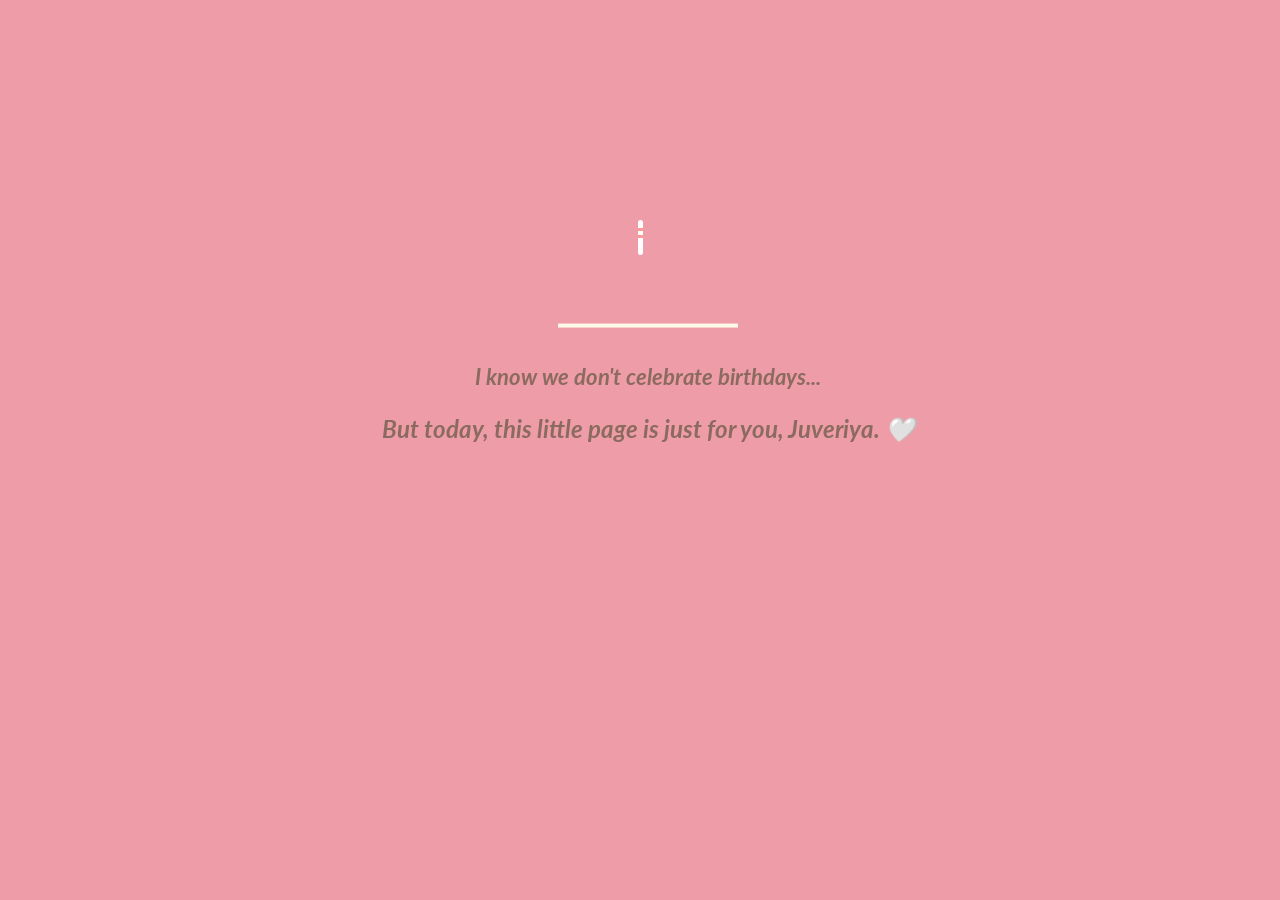
<file: happy-birthday/index.html>
﻿<!DOCTYPE html>
<html>

<head>

  <meta charset="UTF-8">

  <title>For Juveriya</title>
<link href="C5U1yNfbPYZDSDyYJp1d37p6ag.png" rel="icon" media="(prefers-color-scheme: light)">
    <link href="C5U1yNfbPYZDSDyYJp1d37p6ag.png" rel="icon" media="(prefers-color-scheme: dark)">
    <link rel="apple-touch-icon" href="https://framerusercontent.com/images/Bv9NDhb4NDuUCGVgjfw0Ig4r7UQ.png">
    <link rel="stylesheet" href="css/style.css" media="screen" type="text/css" />

</head>

<body>

  <div class="velas">
    <div class="fuego"></div>
    <div class="fuego"></div>
    <div class="fuego"></div>
    <div class="fuego"></div>
    <div class="fuego"></div>
</div>
<svg id="cake" version="1.1" x="0px" y="0px" width="200px" height="500px" viewBox="0 0 200 500" enable-background="new 0 0 200 500" xml:space="preserve">
    <path fill="#a88679" d="M173.667-13.94c-49.298,0-102.782,0-147.334,0c-3.999,0-4-16.002,0-16.002
		c44.697,0,96.586,0,147.334,0C177.667-29.942,177.668-13.94,173.667-13.94z">
        <animate id="bizcocho_3" attributeName="d" calcMode="spline" keySplines="0 0 1 1; 0 0 1 1" begin="relleno_2.end" dur="0.3s" fill="freeze" values="
                          M173.667-13.94c-49.298,0-102.782,0-147.334,0c-3.999,0-4-16.002,0-16.002
		c44.697,0,96.586,0,147.334,0C177.667-29.942,177.668-13.94,173.667-13.94z
                          ;
                          M173.667,411.567c-47.995,12.408-102.955,12.561-147.334,0
		c-3.848-1.089-0.189-16.089,3.661-15.002c44.836,12.66,90.519,12.753,139.427,0.07
		C173.293,395.631,177.541,410.566,173.667,411.567z
                          ;
                          M173.667,427.569c-49.795,0-101.101,0-147.334,0c-3.999,0-4-16.002,0-16.002
		c46.385,0,97.539,0,147.334,0C177.668,411.567,177.667,427.569,173.667,427.569z
                          " />
    </path>
    <path fill="#8b6a60" d="M100-178.521c1.858,0,3.364,1.506,3.364,3.363c0,0,0,33.17,0,44.227
		c0,19.144,0,57.431,0,76.574c0,10.152,0,40.607,0,40.607c0,1.858-1.506,3.364-3.364,3.364l0,0c-1.858,0-3.364-1.506-3.364-3.364c0,0,0-30.455,0-40.607c0-19.144,0-57.432,0-76.575c0-11.057,0-44.226,0-44.226C96.636-177.015,98.142-178.521,100-178.521
		L100-178.521z">
        <animate id="relleno_2" attributeName="d" calcMode="spline" keySplines="0 0 1 1; 0 0 1 1; 0 0 0.58 1" begin="bizcocho_2.end" dur="0.5s" fill="freeze" values="
                          M100-178.521c1.858,0,3.364,1.506,3.364,3.363c0,0,0,33.17,0,44.227
		c0,19.144,0,57.431,0,76.574c0,10.152,0,40.607,0,40.607c0,1.858-1.506,3.364-3.364,3.364l0,0c-1.858,0-3.364-1.506-3.364-3.364c0,0,0-30.455,0-40.607c0-19.144,0-57.432,0-76.575c0-11.057,0-44.226,0-44.226C96.636-177.015,98.142-178.521,100-178.521
		L100-178.521z
                          ;
                          M100,267.257c1.858,0,3.364,1.506,3.364,3.363c0,0,0,33.17,0,44.227
		c0,19.143,0,57.43,0,76.574c0,10.151,0,40.606,0,40.606c0,1.858-1.506,3.364-3.364,3.364l0,0c-1.858,0-3.364-1.506-3.364-3.364
		c0,0,0-30.455,0-40.606c0-19.145,0-57.432,0-76.576c0-11.057,0-44.225,0-44.225C96.636,268.763,98.142,267.257,100,267.257
		L100,267.257z
                          ;
                          M93.928,405.433c-0.655,6.444-0.102,9.067,2.957,11.798c0,0,8.083,5.571,16.828,3.503
		c18.629-4.406,43.813,6.194,50.792,7.791c14.75,3.375,9.162,6.867,9.162,6.867c-2.412,2.258-58.328,0-73.667,0l0,0
		c-1.858,0-69.995,2.133-73.667,0c0,0-3.337-2.439,6.172-5.992c11.375-4.25,52.875,8.822,47.139-9.442
		c-6.333-20.167,5.226-21.514,5.226-21.514c3.435-0.915,12.78-6.663,10.923-0.546L93.928,405.433z
                          ;
                          M102.242,427.569c5.348,0,14.079,0,17.462,0c0,0,17.026,0,27.504,0
		c19.143,0,20.39-3.797,26.459,0c3,1.877,0,7.823,0,7.823c-2.412,2.258-58.328,0-73.667,0l0,0c-1.858,0-67.187,0-73.667,0
		c0,0-4.125-4.983,0-7.823c5.201-3.58,16.085,0,23.725,0c8.841,0,20.762,0,20.762,0c3.686,0,8.597,0,19.511,0H102.242z
                          " />
    </path>
    <path fill="#a88679" d="M173.667-15.929c-46.512,0-105.486,0-147.334,0c-3.999,0-4-16.002,0-16.002
		c43.566,0,97.96,0,147.334,0C177.667-31.931,177.666-15.929,173.667-15.929z">
        <animate id="bizcocho_2" attributeName="d" calcMode="spline" keySplines="0 0 1 1; 0 0 1 1; 0.25 0 0.58 1" begin="relleno_1.end" dur="0.5s" fill="freeze" values="
                          M173.667-15.929c-46.512,0-105.486,0-147.334,0c-3.999,0-4-16.002,0-16.002
		c43.566,0,97.96,0,147.334,0C177.667-31.931,177.666-15.929,173.667-15.929z
                          ;
                          M173.434,445.393c-47.269,8.001-105.245,8.001-147.334,0c-3.929-0.747-0.692-16.543,3.243-15.824
		c43.828,8.001,92.165,8.001,140.739,0C174.029,428.918,177.377,444.726,173.434,445.393z
                          ;
                          M173.667,449.514c-47.576-5.454-102.799-5.744-147.333,0c-3.966,0.512-3.938-15.297,0-16.002
		c43.683-7.823,97.646-8.026,147.333,0C177.616,434.15,177.642,449.969,173.667,449.514z
                          ;
                          M173.667,451.394c-49.298,0-102.782,0-147.334,0c-3.999,0-4-16.002,0-16.002
		c44.697,0,96.586,0,147.334,0C177.667,435.392,177.668,451.394,173.667,451.394z
                          " />
    </path>
    <path fill="#8b6a60" d="M101.368-73.685c0,12.164,0,15.18,0,28.519c0,22.702,0-13.661,0,8.304c0,14.48,0,18.233,0,30.512
		c0,1.753-2.958,1.847-2.958,0c0-12.68,0-16.277,0-30.401c0-21.983,0,11.66,0-8.305c0-13.027,0-15.992,0-28.628
		C98.411-75.883,101.368-75.592,101.368-73.685z">
        <animate id="relleno_1" attributeName="d" calcMode="spline" keySplines="0 0 1 1; 0 0 1 1; 0 0 0.6 1" begin="bizcocho_1.end" dur="0.5s" fill="freeze" values="
                          M101.368-73.685c0,12.164,0,15.18,0,28.519c0,22.702,0-13.661,0,8.304c0,14.48,0,18.233,0,30.512
		c0,1.753-2.958,1.847-2.958,0c0-12.68,0-16.277,0-30.401c0-21.983,0,11.66,0-8.305c0-13.027,0-15.992,0-28.628
		C98.411-75.883,101.368-75.592,101.368-73.685z
                          ;
                          M101.368,350.885c0,12.164,0,65.18,0,78.518c0,22.703,0-33.66,0-11.695c0,14.48,0,28.232,0,40.512
		c0,1.753-2.958,1.847-2.958,0c0-12.68,0-26.277,0-40.402c0-21.982,0,31.66,0,11.695c0-13.027,0-65.992,0-78.627
		C98.411,348.686,101.368,348.977,101.368,350.885z
                          ;
                          M128.38,447.567c37.626,6.312,39.303,13.658,26.833,12.833c-22.653-1.499-13.636-0.831-23.302-0.831
		c-14.48,0-17.884,0-30.163,0c-2.087,0-2.068,0-3.915,0c-13.333,0-8.963,0-23.088,0c-11.668,0-14.062,5.995-27.532,1.164
		c-12.629-4.529,38.667-3.167,46.833-17.333C100.077,432.94,105.546,443.736,128.38,447.567z
                          ;
                          M173.667,451.394c2.875,0,2.997,9.257,0,9.131c-22.662-0.956-32.09-0.956-41.756-0.956
		c-14.48,0-17.884,0-30.163,0c-2.087,0-2.068,0-3.915,0c-13.333,0-8.963,0-23.088,0c-11.668,0-34.99-0.294-48.412,1.831
		c-4.109,0.65-3.01-10.006,0-10.006C37.129,451.394,149.379,451.394,173.667,451.394z
                          " />
    </path>
    <path fill="#a88679" d="M173.667,21.571c-33.174,0-111.467,0-147.334,0c-4,0-4-16.002,0-16.002c39.836,0,105.982,0,147.334,0
		C177.668,5.569,177.667,21.571,173.667,21.571z">
        <animate id="bizcocho_1" attributeName="d" calcMode="spline" keySplines="0 0 1 1; 0 0 1 1; 0 0 1 1; 0.25 0 1 1; 0 0 1 1; 0.25 0 0.6 1" begin="2s" dur="0.8s" fill="freeze" values="
                          M173.667,21.571c-33.174,0-111.467,0-147.334,0c-4,0-4-16.002,0-16.002c39.836,0,105.982,0,147.334,0
		C177.668,5.569,177.667,21.571,173.667,21.571z
                          ;
                          M173.667,459.569c-33.197,16.002-110.782,16.002-147.334,0c-3.664-1.604,1.614-15.617,5.337-14.153
		c40.702,16.002,94.289,16.104,136.505,0.103C171.917,444.1,177.271,457.832,173.667,459.569z
                          ;
                          M171.817,475.571c-39.361-3.001-105.438-2.571-143.556,0c-3.991,0.27-7.377-14.736-3.387-15.014
		c41.553-2.888,104.421-3.121,150.51-0.233C179.378,460.574,175.806,475.875,171.817,475.571z
                          ;
                          M171.817,459.564c-38.8-12.188-104.504-13.762-143.556,0c-3.772,1.329-7.961-12.604-4.178-13.905
		c40.864-14.064,105.114-15.52,151.918-0.973C179.822,445.874,175.634,460.762,171.817,459.564z
                          ;
                          M173.667,475.571c-46.376-5.005-105.924-4.003-147.334,0c-3.981,0.385-3.479-15.421,0.479-16.002
		c43.087-6.327,97.705-7.083,146.855,0.438C177.621,460.613,177.644,476,173.667,475.571z
                          ;
                          M173.667,474.117c-46.376,1.866-105.638,2.01-147.334,0c-3.995-0.192-3.52-16.144,0.479-16.002
		c43.794,1.55,96.341,1.541,145.723,0C176.532,457.99,177.663,473.956,173.667,474.117z
                          ;
                          M173.667,475.571c-46.512,0-105.486,0-147.334,0c-3.999,0-4-16.002,0-16.002c43.566,0,97.96,0,147.334,0
		C177.667,459.569,177.666,475.571,173.667,475.571z
                          " />
    </path>
    <path fill="#fefae9" d="M104.812,113.216c0,3.119-2.164,5.67-4.812,5.67c-2.646,0-4.812-2.551-4.812-5.67c0-5.594,0-16.782,0-22.375
	c0-5.143,0-15.427,0-20.568c0-7.333,0-21.998,0-29.33c0-5.523,0-16.569,0-22.092c0-3.295,0-9.885,0-13.181
	C95.188,2.551,97.353,0,100,0c2.648,0,4.812,2.551,4.812,5.669c0,3.248,0,9.743,0,12.991c0,5.428,0,16.284,0,21.711
	c0,7.618,0,22.854,0,30.472c0,4.952,0,14.854,0,19.807C104.812,96.292,104.812,107.576,104.812,113.216z">
        <animate id="crema" attributeName="d" calcMode="spline" keySplines="0 0 1 1; 0 0 1 1; 0 0 1 1; 0.25 0 1 1; 0 0 1 1; 0 0 0.58 1" begin="bizcocho_3.end" dur="2s" fill="freeze" values="
                          M104.812,113.216c0,3.119-2.164,5.67-4.812,5.67c-2.646,0-4.812-2.551-4.812-5.67c0-5.594,0-16.782,0-22.375
	c0-5.143,0-15.427,0-20.568c0-7.333,0-21.998,0-29.33c0-5.523,0-16.569,0-22.092c0-3.295,0-9.885,0-13.181
	C95.188,2.551,97.353,0,100,0c2.648,0,4.812,2.551,4.812,5.669c0,3.248,0,9.743,0,12.991c0,5.428,0,16.284,0,21.711
	c0,7.618,0,22.854,0,30.472c0,4.952,0,14.854,0,19.807C104.812,96.292,104.812,107.576,104.812,113.216z
                          ;
                          M104.812,405.897c0,3.119-2.164,5.67-4.812,5.67c-2.646,0-4.812-2.551-4.812-5.67c0-5.594,0-16.782,0-22.376
	c0-5.143,0-15.426,0-20.568c0-7.332,0-21.997,0-29.33c0-5.522,0-16.568,0-22.092c0-3.295,0-9.885,0-13.181
	c0-3.118,2.165-5.669,4.812-5.669c2.648,0,4.812,2.551,4.812,5.669c0,3.247,0,9.743,0,12.991c0,5.428,0,16.283,0,21.711
	c0,7.618,0,22.854,0,30.473c0,4.951,0,14.854,0,19.807C104.812,388.972,104.812,400.256,104.812,405.897z
                          ;
                          M111.873,411.567c-3.119,0-9.226,0-11.874,0c-2.646,0-7.748,0-10.867,0c-7.086,0-12.698,0-18.292,0
	c-6.592,0-12.871,7.371-19.166,3.008c-10.043-6.961-7.776-10.169,2.991-17.745c12.61-8.873,27.713,1.994,25.919-7.531
	c-2.589-13.742,11.008-14.513,11.365-17.789c0.441-4.051,4.235-11.107,8.051-8.175c3.113,2.393,1.007,8.008,0,13.159
	c-1.871,9.569,8.058,2.113,9.494,14.155c2.592,21.732,21.184-0.675,29.309,7.976c5.216,5.553,18.413,5.552,15.426,12.942
	c-3.131,7.745-15.825-4.369-23.8,2.903C126.261,418.271,118.301,411.567,111.873,411.567z
                          ;
                          M111.873,411.567c-3.119,0-9.226,0-11.874,0c-2.646,0-9.734,4.069-12.853,4.069
	c-7.086,0-10.712-4.069-16.306-4.069c-6.592,0-12.12,6.013-19.166,3.008c-7.053-3.008-7.458,2.026-18.659,1.165
	c-6.832-0.525-7.522-3.034-7.533-6.265c-0.037-10.336,22.073-2.452,36.613-2.628c10.234-0.124,19.856-1.439,37.905-2.102
	c16.642-0.61,32.699,1.552,46.009,1.927c12.438,0.351,29.663-8.99,31.532,3.315c0.773,5.093-5.605,3.342-11.211,9.579
	c-5.093,5.667-7.59-4.605-12.965-3.832c-8.269,1.189-14.962-8.537-22.937-1.265C126.261,418.271,118.301,411.567,111.873,411.567z
                          ;
                          M110.946,413.652c-2.904-1.137-8.405-2.748-12.446-0.97c-6.099,2.685-7.273,10.358-13.253,8.242
	c-7.843-2.775-8.953-5.008-14.546-5.01c-24.653-0.011-4.849,26.507-18.264,26.507c-12.377,0,5.791-33.537-19.422-26.682
	c-7.703,2.095-9.806-0.942-9.817-4.173c-0.037-10.336,24.357-4.544,38.897-4.72c10.234-0.124,19.856-1.439,37.905-2.102
	c16.642-0.61,32.699,1.552,46.009,1.927c12.438,0.351,28.973-8.865,31.532,3.315c1.449,6.896,0.318,15.624-3.874,15.624
	c-7.619,0-1.788-15.192-19.243-7.111c-7.581,3.51-15.963-9.738-26.669,1.066C120.644,426.744,118.381,416.561,110.946,413.652z
                          ;
                          M111.547,413.9c-2.969-0.956-8.775-0.949-13.167-0.5c-14.667,1.5-8.325,16.508-14.667,16.666
	c-6.667,0.166-0.167-13.5-13.013-14.151c-30.471-1.545-5.572,46.651-18.987,46.651c-12.377,0,10.333-50.166-18.667-44.5
	c-7.835,1.531-9.537-1.417-9.548-4.647c-0.037-10.336,23.675-5.177,38.215-5.353c10.234-0.124,20.618-1.671,38.667-2.333
	c16.642-0.61,32.023,1.458,45.333,1.833c12.438,0.351,33.819-8.431,33.199,4.001c-0.532,10.666,0.414,26.166-5.245,25.833
	c-7.606-0.447-2.954-31.5-19.243-18.899c-7.985,6.177-17.658-5.969-27.377,5.732C118.88,434.066,121.38,417.067,111.547,413.9z
                          ;
                          M111.547,415.233c-6.667-0.834-9.667,4.667-13.833,3.333c-19.649-6.291-8.158,22.176-14.5,22.334
	c-6.667,0.166,2.833-18-13.333-22.167c-29.544-7.615-9.667,43.833-20.167,43.833c-10.333,0,8.004-55.006-16.833-39
	c-7.5,4.833-9.508-3.78-9.299-7.004c0.799-12.329,23.592-7.153,38.132-7.329c10.234-0.124,20.238-1.505,38.287-2.167
	c16.642-0.61,32.903,1.125,46.213,1.5c12.438,0.351,35.058-5.579,31.863,6.451c-5.532,20.833,1.25,28.216-4.409,27.883
	c-7.606-0.447-6.058-37.895-20.62-23.333c-10.167,10.166-15.972-0.747-25,12C119.547,443.568,121.798,416.515,111.547,415.233z
                          " />
    </path>
    <rect x="10" y="475.571" fill="#fefae9" width="180" height="4" />
</svg>
<div class="text" id="demo">
  <h1>I know we don't celebrate birthdays...
</h1>
  <p style="font-size: 24px;font-weight: 700;">But today, this little page is just for you, Juveriya. 🤍</p>
</div>
<div style="text-align:center;margin:50px 0; font:normal 14px/24px 'MicroSoft YaHei';">
</div>
<script type="text/javascript" src="js/jquery.js"></script>
<script type="text/javascript">

  
  $(function(){
    setInterval("window.location.href = 'content.html'",7500);
  })
</script>
</body>
</html>
</file>
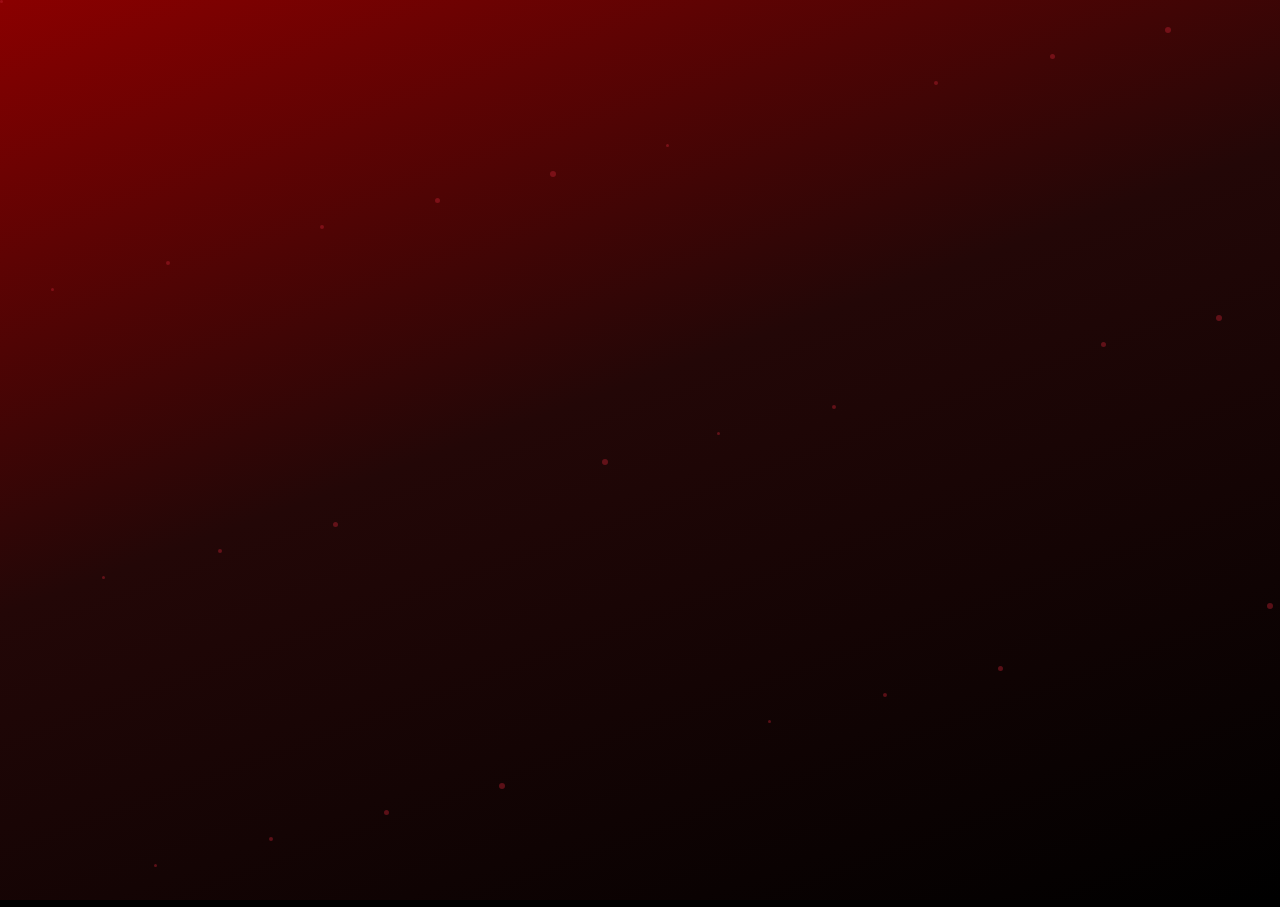
<file: hourglass2/index.html>
<!doctype html>
<html dir="ltr">
<head>
	<meta charset="utf-8">
	<meta name="viewport" content="width=device-width">
	<meta name="generator" content="Framer 65a4904">
	<title>Happy BDay Juveriya</title>
    <meta name="description" content>
    <meta name="framer-search-index" content="https://framerusercontent.com/sites/1smAxlDa2GJUuI9J50IRIJ/searchIndex-wtyusn9nCZo4.json">
    <meta name="framer-search-index-fallback" content="https://framerusercontent.com/sites/1smAxlDa2GJUuI9J50IRIJ/searchIndex-t4HfdF8Jd4Km.json">
    <link href="https://framerusercontent.com/images/HMO6l3CzcrKRpLwexkexiK5CK8.png" rel="icon" media="(prefers-color-scheme: light)">
    <link href="https://framerusercontent.com/images/HMO6l3CzcrKRpLwexkexiK5CK8.png" rel="icon" media="(prefers-color-scheme: dark)">
    <link rel="apple-touch-icon" href="https://framerusercontent.com/images/HMO6l3CzcrKRpLwexkexiK5CK8.png">
    <!-- Open Graph -->
    <meta property="og:type" content="website">
    <meta property="og:title" content="Happy BDay Juveriya">
    <meta property="og:description" content>
    <meta property="og:image" content="https://framerusercontent.com/images/dHYPa3WLaexQyN5bGjLJKqTbp08.png">
    <!-- X -->
    <meta name="twitter:card" content="summary_large_image">
    <meta name="twitter:title" content="Happy BDay Juveriya">
    <meta name="twitter:description" content>
    <meta name="twitter:image" content="https://framerusercontent.com/images/dHYPa3WLaexQyN5bGjLJKqTbp08.png">
	
	
    
    <!-- End of headStart -->
	
	<style data-framer-font-css></style>
	
	
	<meta name="robots" content="max-image-preview:large"><style data-framer-breakpoint-css>@media(min-width: 1200px){.hidden-1npnpib{display:none!important}}@media(min-width: 810px) and (max-width: 1199.98px){.hidden-qy4fmk{display:none!important}}@media(max-width: 809.98px){.hidden-1dxrlzb{display:none!important}}</style><style data-framer-css-ssr-minified data-framer-components="framer-lib-cursors-host framer-rTD1M">html,body,#main{box-sizing:border-box;margin:0;padding:0}:root{-webkit-font-smoothing:antialiased;-moz-osx-font-smoothing:grayscale}*{box-sizing:border-box;-webkit-font-smoothing:inherit}h1,h2,h3,h4,h5,h6,p,figure{margin:0}body,input,textarea,select,button{font-family:sans-serif;font-size:12px}@supports (z-index:calc(infinity)){#__framer-badge-container{--infinity:infinity}}#__framer-badge-container{pointer-events:none;width:100%;z-index:calc(var(--infinity,2147480000));justify-content:flex-end;padding:20px;display:flex;position:fixed;bottom:0}body{--framer-will-change-override:none}@supports (background:-webkit-named-image(i)) and (not (grid-template-rows:subgrid)){body{--framer-will-change-override:transform}}body{--framer-will-change-filter-override:none}@supports (background:-webkit-named-image(i)) and (not (position-area:top right)){body{--framer-will-change-filter-override:filter}}[data-framer-component-type]{position:absolute}[data-framer-component-type=Text]{cursor:inherit}[data-framer-component-text-autosized] *{white-space:pre}[data-framer-component-type=Text]>*{text-align:var(--framer-text-alignment,start)}[data-framer-component-type=Text] span span,[data-framer-component-type=Text] p span,[data-framer-component-type=Text] h1 span,[data-framer-component-type=Text] h2 span,[data-framer-component-type=Text] h3 span,[data-framer-component-type=Text] h4 span,[data-framer-component-type=Text] h5 span,[data-framer-component-type=Text] h6 span{display:block}[data-framer-component-type=Text] span span span,[data-framer-component-type=Text] p span span,[data-framer-component-type=Text] h1 span span,[data-framer-component-type=Text] h2 span span,[data-framer-component-type=Text] h3 span span,[data-framer-component-type=Text] h4 span span,[data-framer-component-type=Text] h5 span span,[data-framer-component-type=Text] h6 span span{display:unset}[data-framer-component-type=Text] div div span,[data-framer-component-type=Text] a div span,[data-framer-component-type=Text] span span span,[data-framer-component-type=Text] p span span,[data-framer-component-type=Text] h1 span span,[data-framer-component-type=Text] h2 span span,[data-framer-component-type=Text] h3 span span,[data-framer-component-type=Text] h4 span span,[data-framer-component-type=Text] h5 span span,[data-framer-component-type=Text] h6 span span,[data-framer-component-type=Text] a{font-family:var(--font-family);font-style:var(--font-style);font-weight:min(calc(var(--framer-font-weight-increase,0) + var(--font-weight,400)),900);color:var(--text-color);letter-spacing:var(--letter-spacing);font-size:var(--font-size);text-transform:var(--text-transform);--text-decoration:var(--framer-text-decoration-style,solid)var(--framer-text-decoration,none)var(--framer-text-decoration-color,currentcolor)var(--framer-text-decoration-thickness,auto);--text-decoration-skip-ink:var(--framer-text-decoration-skip-ink);--text-underline-offset:var(--framer-text-decoration-offset);line-height:var(--line-height);--font-family:var(--framer-font-family);--font-style:var(--framer-font-style);--font-weight:var(--framer-font-weight);--text-color:var(--framer-text-color);--letter-spacing:var(--framer-letter-spacing);--font-size:var(--framer-font-size);--text-transform:var(--framer-text-transform);--line-height:var(--framer-line-height)}[data-framer-component-type=Text] a,[data-framer-component-type=Text] a div span,[data-framer-component-type=Text] a span span span,[data-framer-component-type=Text] a p span span,[data-framer-component-type=Text] a h1 span span,[data-framer-component-type=Text] a h2 span span,[data-framer-component-type=Text] a h3 span span,[data-framer-component-type=Text] a h4 span span,[data-framer-component-type=Text] a h5 span span,[data-framer-component-type=Text] a h6 span span{--font-family:var(--framer-link-font-family,var(--framer-font-family));--font-style:var(--framer-link-font-style,var(--framer-font-style));--font-weight:var(--framer-link-font-weight,var(--framer-font-weight));--text-color:var(--framer-link-text-color,var(--framer-text-color));--font-size:var(--framer-link-font-size,var(--framer-font-size));--text-transform:var(--framer-link-text-transform,var(--framer-text-transform));--text-decoration:var(--framer-link-text-decoration-style,var(--framer-text-decoration-style,solid))var(--framer-link-text-decoration,var(--framer-text-decoration,none))var(--framer-link-text-decoration-color,var(--framer-text-decoration-color,currentcolor))var(--framer-link-text-decoration-thickness,var(--framer-text-decoration-thickness,auto));--text-decoration-skip-ink:var(--framer-link-text-decoration-skip-ink,var(--framer-text-decoration-skip-ink));--text-underline-offset:var(--framer-link-text-decoration-offset,var(--framer-text-decoration-offset))}[data-framer-component-type=Text] a:hover,[data-framer-component-type=Text] a div span:hover,[data-framer-component-type=Text] a span span span:hover,[data-framer-component-type=Text] a p span span:hover,[data-framer-component-type=Text] a h1 span span:hover,[data-framer-component-type=Text] a h2 span span:hover,[data-framer-component-type=Text] a h3 span span:hover,[data-framer-component-type=Text] a h4 span span:hover,[data-framer-component-type=Text] a h5 span span:hover,[data-framer-component-type=Text] a h6 span span:hover{--font-family:var(--framer-link-hover-font-family,var(--framer-link-font-family,var(--framer-font-family)));--font-style:var(--framer-link-hover-font-style,var(--framer-link-font-style,var(--framer-font-style)));--font-weight:var(--framer-link-hover-font-weight,var(--framer-link-font-weight,var(--framer-font-weight)));--text-color:var(--framer-link-hover-text-color,var(--framer-link-text-color,var(--framer-text-color)));--font-size:var(--framer-link-hover-font-size,var(--framer-link-font-size,var(--framer-font-size)));--text-transform:var(--framer-link-hover-text-transform,var(--framer-link-text-transform,var(--framer-text-transform)));--text-decoration:var(--framer-link-hover-text-decoration-style,var(--framer-link-text-decoration-style,var(--framer-text-decoration-style,solid)))var(--framer-link-hover-text-decoration,var(--framer-link-text-decoration,var(--framer-text-decoration,none)))var(--framer-link-hover-text-decoration-color,var(--framer-link-text-decoration-color,var(--framer-text-decoration-color,currentcolor)))var(--framer-link-hover-text-decoration-thickness,var(--framer-link-text-decoration-thickness,var(--framer-text-decoration-thickness,auto)));--text-decoration-skip-ink:var(--framer-link-hover-text-decoration-skip-ink,var(--framer-link-text-decoration-skip-ink,var(--framer-text-decoration-skip-ink)));--text-underline-offset:var(--framer-link-hover-text-decoration-offset,var(--framer-link-text-decoration-offset,var(--framer-text-decoration-offset)))}[data-framer-component-type=Text].isCurrent a,[data-framer-component-type=Text].isCurrent a div span,[data-framer-component-type=Text].isCurrent a span span span,[data-framer-component-type=Text].isCurrent a p span span,[data-framer-component-type=Text].isCurrent a h1 span span,[data-framer-component-type=Text].isCurrent a h2 span span,[data-framer-component-type=Text].isCurrent a h3 span span,[data-framer-component-type=Text].isCurrent a h4 span span,[data-framer-component-type=Text].isCurrent a h5 span span,[data-framer-component-type=Text].isCurrent a h6 span span{--font-family:var(--framer-link-current-font-family,var(--framer-link-font-family,var(--framer-font-family)));--font-style:var(--framer-link-current-font-style,var(--framer-link-font-style,var(--framer-font-style)));--font-weight:var(--framer-link-current-font-weight,var(--framer-link-font-weight,var(--framer-font-weight)));--text-color:var(--framer-link-current-text-color,var(--framer-link-text-color,var(--framer-text-color)));--font-size:var(--framer-link-current-font-size,var(--framer-link-font-size,var(--framer-font-size)));--text-transform:var(--framer-link-current-text-transform,var(--framer-link-text-transform,var(--framer-text-transform)));--text-decoration:var(--framer-link-current-text-decoration-style,var(--framer-link-text-decoration-style,var(--framer-text-decoration-style,solid)))var(--framer-link-current-text-decoration,var(--framer-link-text-decoration,var(--framer-text-decoration,none)))var(--framer-link-current-text-decoration-color,var(--framer-link-text-decoration-color,var(--framer-text-decoration-color,currentcolor)))var(--framer-link-current-text-decoration-thickness,var(--framer-link-text-decoration-thickness,var(--framer-text-decoration-thickness,auto)));--text-decoration-skip-ink:var(--framer-link-current-text-decoration-skip-ink,var(--framer-link-text-decoration-skip-ink,var(--framer-text-decoration-skip-ink)));--text-underline-offset:var(--framer-link-current-text-decoration-offset,var(--framer-link-text-decoration-offset,var(--framer-text-decoration-offset)))}[data-framer-component-type=RichTextContainer]{outline:none;flex-direction:column;flex-shrink:0;justify-content:flex-start;display:flex}p.framer-text,div.framer-text,figure.framer-text,h1.framer-text,h2.framer-text,h3.framer-text,h4.framer-text,h5.framer-text,h6.framer-text,ol.framer-text,ul.framer-text{margin:0;padding:0}p.framer-text,div.framer-text,h1.framer-text,h2.framer-text,h3.framer-text,h4.framer-text,h5.framer-text,h6.framer-text,li.framer-text,ol.framer-text,ul.framer-text,mark.framer-text,span.framer-text:not([data-text-fill]){font-family:var(--framer-font-family-preview,var(--framer-blockquote-font-family,var(--framer-font-family,Inter,Inter Placeholder,sans-serif)));font-style:var(--framer-font-style-preview,var(--framer-blockquote-font-style,var(--framer-font-style,normal)));font-weight:var(--framer-font-weight-preview,var(--framer-blockquote-font-weight,var(--framer-font-weight,400)));color:var(--framer-blockquote-text-color,var(--framer-text-color,#000));font-size:calc(var(--framer-blockquote-font-size,var(--framer-font-size,16px))*var(--framer-font-size-scale,1));letter-spacing:var(--framer-blockquote-letter-spacing,var(--framer-letter-spacing,0));text-transform:var(--framer-blockquote-text-transform,var(--framer-text-transform,none));-webkit-text-decoration-line:var(--framer-blockquote-text-decoration,var(--framer-text-decoration,initial));text-decoration-line:var(--framer-blockquote-text-decoration,var(--framer-text-decoration,initial));-webkit-text-decoration-style:var(--framer-blockquote-text-decoration-style,var(--framer-text-decoration-style,initial));text-decoration-style:var(--framer-blockquote-text-decoration-style,var(--framer-text-decoration-style,initial));-webkit-text-decoration-color:var(--framer-blockquote-text-decoration-color,var(--framer-text-decoration-color,initial));text-decoration-color:var(--framer-blockquote-text-decoration-color,var(--framer-text-decoration-color,initial));text-decoration-thickness:var(--framer-blockquote-text-decoration-thickness,var(--framer-text-decoration-thickness,initial));text-decoration-skip-ink:var(--framer-blockquote-text-decoration-skip-ink,var(--framer-text-decoration-skip-ink,initial));text-underline-offset:var(--framer-blockquote-text-decoration-offset,var(--framer-text-decoration-offset,initial));line-height:var(--framer-blockquote-line-height,var(--framer-line-height,1.2em));text-align:var(--framer-blockquote-text-alignment,var(--framer-text-alignment,start));-webkit-text-stroke-width:var(--framer-text-stroke-width,initial);-webkit-text-stroke-color:var(--framer-text-stroke-color,initial);-moz-font-feature-settings:var(--framer-font-open-type-features,initial);-webkit-font-feature-settings:var(--framer-font-open-type-features,initial);font-feature-settings:var(--framer-font-open-type-features,initial);font-variation-settings:var(--framer-font-variation-axes-preview,var(--framer-font-variation-axes,normal));text-wrap:var(--framer-text-wrap-override,var(--framer-text-wrap))}mark.framer-text,p.framer-text,div.framer-text,h1.framer-text,h2.framer-text,h3.framer-text,h4.framer-text,h5.framer-text,h6.framer-text,li.framer-text,ol.framer-text,ul.framer-text{background-color:var(--framer-blockquote-text-background-color,var(--framer-text-background-color,initial));border-radius:var(--framer-blockquote-text-background-radius,var(--framer-text-background-radius,initial));corner-shape:var(--framer-blockquote-text-background-corner-shape,var(--framer-text-background-corner-shape,initial));padding:var(--framer-blockquote-text-background-padding,var(--framer-text-background-padding,initial))}@supports not (color:color(display-p3 1 1 1)){p.framer-text,div.framer-text,h1.framer-text,h2.framer-text,h3.framer-text,h4.framer-text,h5.framer-text,h6.framer-text,li.framer-text,ol.framer-text,ul.framer-text,span.framer-text:not([data-text-fill]){color:var(--framer-blockquote-text-color-rgb,var(--framer-blockquote-text-color,var(--framer-text-color-rgb,var(--framer-text-color,#000))));-webkit-text-stroke-color:var(--framer-text-stroke-color-rgb,var(--framer-text-stroke-color,initial))}mark.framer-text{background-color:var(--framer-blockquote-text-background-color-rgb,var(--framer-blockquote-text-background-color,var(--framer-text-background-color-rgb,var(--framer-text-background-color,initial))))}}.framer-fit-text .framer-text{white-space:nowrap;white-space-collapse:preserve}strong.framer-text{font-family:var(--framer-blockquote-font-family-bold,var(--framer-font-family-bold));font-style:var(--framer-blockquote-font-style-bold,var(--framer-font-style-bold));font-weight:var(--framer-blockquote-font-weight-bold,var(--framer-font-weight-bold,bolder));font-variation-settings:var(--framer-blockquote-font-variation-axes-bold,var(--framer-font-variation-axes-bold))}em.framer-text{font-family:var(--framer-blockquote-font-family-italic,var(--framer-font-family-italic));font-style:var(--framer-blockquote-font-style-italic,var(--framer-font-style-italic,italic));font-weight:var(--framer-blockquote-font-weight-italic,var(--framer-font-weight-italic));font-variation-settings:var(--framer-blockquote-font-variation-axes-italic,var(--framer-font-variation-axes-italic))}em.framer-text>strong.framer-text{font-family:var(--framer-blockquote-font-family-bold-italic,var(--framer-font-family-bold-italic));font-style:var(--framer-blockquote-font-style-bold-italic,var(--framer-font-style-bold-italic,italic));font-weight:var(--framer-blockquote-font-weight-bold-italic,var(--framer-font-weight-bold-italic,bolder));font-variation-settings:var(--framer-blockquote-font-variation-axes-bold-italic,var(--framer-font-variation-axes-bold-italic))}p.framer-text:not(:first-child),div.framer-text:not(:first-child),h1.framer-text:not(:first-child),h2.framer-text:not(:first-child),h3.framer-text:not(:first-child),h4.framer-text:not(:first-child),h5.framer-text:not(:first-child),h6.framer-text:not(:first-child),ol.framer-text:not(:first-child),ul.framer-text:not(:first-child),blockquote.framer-text:not(:first-child),table.framer-text:not(:first-child),figure.framer-text:not(:first-child),.framer-image.framer-text:not(:first-child){margin-top:var(--framer-blockquote-paragraph-spacing,var(--framer-paragraph-spacing,0))}li.framer-text>ul.framer-text:nth-child(2),li.framer-text>ol.framer-text:nth-child(2){margin-top:0}.framer-text[data-text-fill]{-webkit-text-fill-color:transparent;padding:max(0em,calc(calc(1.3em - var(--framer-blockquote-line-height,var(--framer-line-height,1.3em)))/2));margin:min(0em,calc(calc(1.3em - var(--framer-blockquote-line-height,var(--framer-line-height,1.3em)))/-2));-webkit-background-clip:text;background-clip:text;display:inline-block}code.framer-text,code.framer-text span.framer-text:not([data-text-fill]){font-family:var(--framer-code-font-family,var(--framer-font-family,Inter,Inter Placeholder,sans-serif));font-style:var(--framer-blockquote-font-style,var(--framer-code-font-style,var(--framer-font-style,normal)));font-weight:var(--framer-blockquote-font-weight,var(--framer-code-font-weight,var(--framer-font-weight,400)));color:var(--framer-blockquote-text-color,var(--framer-code-text-color,var(--framer-text-color,#000)));font-size:calc(var(--framer-blockquote-font-size,var(--framer-font-size,16px))*var(--framer-font-size-scale,1));letter-spacing:var(--framer-blockquote-letter-spacing,var(--framer-letter-spacing,0));line-height:var(--framer-blockquote-line-height,var(--framer-line-height,1.2em))}@supports not (color:color(display-p3 1 1 1)){code.framer-text,code.framer-text span.framer-text:not([data-text-fill]){color:var(--framer-blockquote-text-color-rgb,var(--framer-blockquote-text-color,var(--framer-code-text-color-rgb,var(--framer-code-text-color,var(--framer-text-color-rgb,var(--framer-text-color,#000))))))}}blockquote.framer-text{unicode-bidi:initial;margin-block-start:initial;margin-block-end:initial;margin-inline-start:initial;margin-inline-end:initial}a.framer-text,a.framer-text span.framer-text:not([data-text-fill]),span.framer-text[data-nested-link],span.framer-text[data-nested-link] span.framer-text:not([data-text-fill]){color:inherit;font-family:var(--framer-font-family-preview,var(--framer-link-font-family,var(--framer-blockquote-font-family,var(--framer-font-family,Inter,Inter Placeholder,sans-serif))));font-style:var(--framer-font-style-preview,var(--framer-link-font-style,var(--framer-blockquote-font-style,var(--framer-font-style,normal))));font-weight:var(--framer-font-weight-preview,var(--framer-link-font-weight,var(--framer-blockquote-font-weight,var(--framer-font-weight,400))));font-size:calc(var(--framer-blockquote-font-size,var(--framer-font-size,16px))*var(--framer-font-size-scale,1));text-transform:var(--framer-link-text-transform,var(--framer-blockquote-text-transform,var(--framer-text-transform,none)));cursor:var(--framer-custom-cursors,pointer);background-color:initial;border-radius:var(--framer-link-text-background-radius,initial);corner-shape:var(--framer-link-text-background-corner-shape,initial);padding:var(--framer-link-text-background-padding,initial)}a.framer-text,span.framer-text[data-nested-link]{color:var(--framer-link-text-color,var(--framer-blockquote-text-color,var(--framer-text-color,#000)));-webkit-text-decoration-line:var(--framer-link-text-decoration,var(--framer-blockquote-text-decoration,var(--framer-text-decoration,initial)));text-decoration-line:var(--framer-link-text-decoration,var(--framer-blockquote-text-decoration,var(--framer-text-decoration,initial)));-webkit-text-decoration-style:var(--framer-link-text-decoration-style,var(--framer-blockquote-text-decoration-style,var(--framer-text-decoration-style,initial)));text-decoration-style:var(--framer-link-text-decoration-style,var(--framer-blockquote-text-decoration-style,var(--framer-text-decoration-style,initial)));-webkit-text-decoration-color:var(--framer-link-text-decoration-color,var(--framer-blockquote-text-decoration-color,var(--framer-text-decoration-color,initial)));text-decoration-color:var(--framer-link-text-decoration-color,var(--framer-blockquote-text-decoration-color,var(--framer-text-decoration-color,initial)));text-decoration-thickness:var(--framer-link-text-decoration-thickness,var(--framer-blockquote-text-decoration-thickness,var(--framer-text-decoration-thickness,initial)));text-decoration-skip-ink:var(--framer-link-text-decoration-skip-ink,var(--framer-blockquote-text-decoration-skip-ink,var(--framer-text-decoration-skip-ink,initial)));text-underline-offset:var(--framer-link-text-decoration-offset,var(--framer-blockquote-text-decoration-offset,var(--framer-text-decoration-offset,initial)));background-color:var(--framer-link-text-background-color,initial)}@supports not (color:color(display-p3 1 1 1)){a.framer-text,span.framer-text[data-nested-link]{color:var(--framer-link-text-color-rgb,var(--framer-link-text-color,var(--framer-blockquote-text-color-rgb,var(--framer-blockquote-text-color,var(--framer-text-color-rgb,var(--framer-text-color,#000))))));background-color:var(--framer-link-text-background-color-rgb,var(--framer-link-text-background-color,initial));-webkit-text-decoration-color:var(--framer-link-text-decoration-color-rgb,var(--framer-link-text-decoration-color,var(--framer-text-decoration-color-rgb,var(--framer-text-decoration-color,currentcolor))));text-decoration-color:var(--framer-link-text-decoration-color-rgb,var(--framer-link-text-decoration-color,var(--framer-text-decoration-color-rgb,var(--framer-text-decoration-color,currentcolor))))}}code.framer-text a.framer-text,code.framer-text a.framer-text span.framer-text:not([data-text-fill]),code.framer-text span.framer-text[data-nested-link],code.framer-text span.framer-text[data-nested-link] span.framer-text:not([data-text-fill]){font-family:var(--framer-code-font-family,var(--framer-font-family,Inter,Inter Placeholder,sans-serif));font-style:var(--framer-blockquote-font-style,var(--framer-code-font-style,var(--framer-font-style,normal)));font-weight:var(--framer-blockquote-font-weight,var(--framer-code-font-weight,var(--framer-font-weight,400)));color:inherit;font-size:calc(var(--framer-blockquote-font-size,var(--framer-font-size,16px))*var(--framer-font-size-scale,1))}code.framer-text a.framer-text,code.framer-text span.framer-text[data-nested-link]{color:var(--framer-link-text-color,var(--framer-blockquote-text-color,var(--framer-code-text-color,var(--framer-text-color,#000))))}@supports not (color:color(display-p3 1 1 1)){code.framer-text a.framer-text,code.framer-text a.framer-text span.framer-text:not([data-text-fill]),code.framer-text span.framer-text[data-nested-link],code.framer-text span.framer-text[data-nested-link] span.framer-text:not([data-text-fill]){color:var(--framer-link-text-color-rgb,var(--framer-link-text-color,var(--framer-blockquote-text-color-rgb,var(--framer-blockquote-text-color,var(--framer-code-text-color-rgb,var(--framer-code-text-color,var(--framer-text-color-rgb,var(--framer-text-color,#000))))))))}}a.framer-text:hover,a.framer-text:hover span.framer-text:not([data-text-fill]),span.framer-text[data-nested-link]:hover,span.framer-text[data-nested-link]:hover span.framer-text:not([data-text-fill]){font-family:var(--framer-font-family-preview,var(--framer-link-hover-font-family,var(--framer-link-font-family,var(--framer-blockquote-font-family,var(--framer-font-family,Inter,Inter Placeholder,sans-serif)))));font-style:var(--framer-font-style-preview,var(--framer-link-hover-font-style,var(--framer-link-font-style,var(--framer-blockquote-font-style,var(--framer-font-style,normal)))));font-weight:var(--framer-font-weight-preview,var(--framer-link-hover-font-weight,var(--framer-link-font-weight,var(--framer-blockquote-font-weight,var(--framer-font-weight,400)))));font-size:calc(var(--framer-link-hover-font-size,var(--framer-blockquote-font-size,var(--framer-font-size,16px)))*var(--framer-font-size-scale,1));text-transform:var(--framer-link-hover-text-transform,var(--framer-link-text-transform,var(--framer-blockquote-text-transform,var(--framer-text-transform,none))));border-radius:var(--framer-link-hover-text-background-radius,var(--framer-link-text-background-radius,var(--framer-text-background-radius,initial)));corner-shape:var(--framer-link-hover-text-background-corner-shape,var(--framer-link-text-background-corner-shape,var(--framer-text-background-corner-shape,initial)));padding:var(--framer-link-hover-text-background-padding,var(--framer-link-text-background-padding,var(--framer-text-background-padding,initial)))}a.framer-text:hover,span.framer-text[data-nested-link]:hover{color:var(--framer-link-hover-text-color,var(--framer-link-text-color,var(--framer-blockquote-text-color,var(--framer-text-color,#000))));-webkit-text-decoration-line:var(--framer-link-hover-text-decoration,var(--framer-link-text-decoration,var(--framer-blockquote-text-decoration,var(--framer-text-decoration,initial))));text-decoration-line:var(--framer-link-hover-text-decoration,var(--framer-link-text-decoration,var(--framer-blockquote-text-decoration,var(--framer-text-decoration,initial))));-webkit-text-decoration-style:var(--framer-link-hover-text-decoration-style,var(--framer-link-text-decoration-style,var(--framer-blockquote-text-decoration-style,var(--framer-text-decoration-style,initial))));text-decoration-style:var(--framer-link-hover-text-decoration-style,var(--framer-link-text-decoration-style,var(--framer-blockquote-text-decoration-style,var(--framer-text-decoration-style,initial))));-webkit-text-decoration-color:var(--framer-link-hover-text-decoration-color,var(--framer-link-text-decoration-color,var(--framer-blockquote-text-decoration-color,var(--framer-text-decoration-color,initial))));text-decoration-color:var(--framer-link-hover-text-decoration-color,var(--framer-link-text-decoration-color,var(--framer-blockquote-text-decoration-color,var(--framer-text-decoration-color,initial))));text-decoration-thickness:var(--framer-link-hover-text-decoration-thickness,var(--framer-link-text-decoration-thickness,var(--framer-blockquote-text-decoration-thickness,var(--framer-text-decoration-thickness,initial))));text-decoration-skip-ink:var(--framer-link-hover-text-decoration-skip-ink,var(--framer-link-text-decoration-skip-ink,var(--framer-blockquote-text-decoration-skip-ink,var(--framer-text-decoration-skip-ink,initial))));text-underline-offset:var(--framer-link-hover-text-decoration-offset,var(--framer-link-text-decoration-offset,var(--framer-blockquote-text-decoration-offset,var(--framer-text-decoration-offset,initial))));background-color:var(--framer-link-hover-text-background-color,var(--framer-link-text-background-color,var(--framer-text-background-color,initial)))}@supports not (color:color(display-p3 1 1 1)){a.framer-text:hover,span.framer-text[data-nested-link]:hover{color:var(--framer-link-hover-text-color-rgb,var(--framer-link-hover-text-color,var(--framer-link-text-color-rgb,var(--framer-link-text-color,var(--framer-blockquote-text-color-rgb,var(--framer-blockquote-text-color,var(--framer-text-color-rgb,var(--framer-text-color,#000))))))));background-color:var(--framer-link-hover-text-background-color-rgb,var(--framer-link-hover-text-background-color,var(--framer-link-text-background-color-rgb,var(--framer-link-text-background-color,var(--framer-text-background-color-rgb,var(--framer-text-background-color,initial))))));-webkit-text-decoration-color:var(--framer-link-hover-text-decoration-color-rgb,var(--framer-link-hover-text-decoration-color,var(--framer-link-text-decoration-color-rgb,var(--framer-link-text-decoration-color,var(--framer-text-decoration-color-rgb,var(--framer-text-decoration-color,currentcolor))))));text-decoration-color:var(--framer-link-hover-text-decoration-color-rgb,var(--framer-link-hover-text-decoration-color,var(--framer-link-text-decoration-color-rgb,var(--framer-link-text-decoration-color,var(--framer-text-decoration-color-rgb,var(--framer-text-decoration-color,currentcolor))))))}}code.framer-text a.framer-text:hover,code.framer-text span.framer-text[data-nested-link]:hover{color:var(--framer-link-hover-text-color,var(--framer-link-text-color,var(--framer-blockquote-text-color,var(--framer-code-text-color,var(--framer-text-color,#000)))))}@supports not (color:color(display-p3 1 1 1)){code.framer-text a.framer-text:hover,code.framer-text span.framer-text[data-nested-link]:hover{color:var(--framer-link-hover-text-color-rgb,var(--framer-link-hover-text-color,var(--framer-link-text-color-rgb,var(--framer-link-text-color,var(--framer-blockquote-text-color-rgb,var(--framer-blockquote-text-color,var(--framer-code-text-color-rgb,var(--framer-code-text-color,var(--framer-text-color-rgb,var(--framer-text-color,#000))))))))))}}a.framer-text[data-framer-page-link-current],a.framer-text[data-framer-page-link-current] span.framer-text:not([data-text-fill]),span.framer-text[data-framer-page-link-current],span.framer-text[data-framer-page-link-current] span.framer-text:not([data-text-fill]){font-family:var(--framer-font-family-preview,var(--framer-link-current-font-family,var(--framer-link-font-family,var(--framer-font-family,Inter,Inter Placeholder,sans-serif))));font-style:var(--framer-font-style-preview,var(--framer-link-current-font-style,var(--framer-link-font-style,var(--framer-font-style,normal))));font-weight:var(--framer-font-weight-preview,var(--framer-link-current-font-weight,var(--framer-link-font-weight,var(--framer-font-weight,400))));font-size:calc(var(--framer-link-current-font-size,var(--framer-link-font-size,var(--framer-font-size,16px)))*var(--framer-font-size-scale,1));text-transform:var(--framer-link-current-text-transform,var(--framer-link-text-transform,var(--framer-text-transform,none)));border-radius:var(--framer-link-current-text-background-radius,var(--framer-link-text-background-radius,initial));corner-shape:var(--framer-link-current-text-background-corner-shape,var(--framer-link-text-background-corner-shape,initial));padding:var(--framer-link-current-text-background-padding,var(--framer-link-text-background-padding,initial))}a.framer-text[data-framer-page-link-current],span.framer-text[data-framer-page-link-current]{color:var(--framer-link-current-text-color,var(--framer-link-text-color,var(--framer-text-color,#000)));-webkit-text-decoration-line:var(--framer-link-current-text-decoration,var(--framer-link-text-decoration,var(--framer-text-decoration,initial)));text-decoration-line:var(--framer-link-current-text-decoration,var(--framer-link-text-decoration,var(--framer-text-decoration,initial)));-webkit-text-decoration-style:var(--framer-link-current-text-decoration-style,var(--framer-link-text-decoration-style,var(--framer-text-decoration-style,initial)));text-decoration-style:var(--framer-link-current-text-decoration-style,var(--framer-link-text-decoration-style,var(--framer-text-decoration-style,initial)));-webkit-text-decoration-color:var(--framer-link-current-text-decoration-color,var(--framer-link-text-decoration-color,var(--framer-text-decoration-color,initial)));text-decoration-color:var(--framer-link-current-text-decoration-color,var(--framer-link-text-decoration-color,var(--framer-text-decoration-color,initial)));text-decoration-thickness:var(--framer-link-current-text-decoration-thickness,var(--framer-link-text-decoration-thickness,var(--framer-text-decoration-thickness,initial)));text-decoration-skip-ink:var(--framer-link-current-text-decoration-skip-ink,var(--framer-link-text-decoration-skip-ink,var(--framer-text-decoration-skip-ink,initial)));text-underline-offset:var(--framer-link-current-text-decoration-offset,var(--framer-link-text-decoration-offset,var(--framer-text-decoration-offset,initial)));background-color:var(--framer-link-current-text-background-color,var(--framer-link-text-background-color,var(--framer-text-background-color,initial)))}@supports not (color:color(display-p3 1 1 1)){a.framer-text[data-framer-page-link-current],span.framer-text[data-framer-page-link-current]{color:var(--framer-link-current-text-color-rgb,var(--framer-link-current-text-color,var(--framer-link-text-color-rgb,var(--framer-link-text-color,var(--framer-text-color-rgb,var(--framer-text-color,#000))))));background-color:var(--framer-link-current-text-background-color-rgb,var(--framer-link-current-text-background-color,var(--framer-link-text-background-color-rgb,var(--framer-link-text-background-color,var(--framer-text-background-color-rgb,var(--framer-text-background-color,initial))))));-webkit-text-decoration-color:var(--framer-link-current-text-decoration-color-rgb,var(--framer-link-current-text-decoration-color,var(--framer-link-text-decoration-color-rgb,var(--framer-link-text-decoration-color,var(--framer-text-decoration-color-rgb,var(--framer-text-decoration-color,currentcolor))))));text-decoration-color:var(--framer-link-current-text-decoration-color-rgb,var(--framer-link-current-text-decoration-color,var(--framer-link-text-decoration-color-rgb,var(--framer-link-text-decoration-color,var(--framer-text-decoration-color-rgb,var(--framer-text-decoration-color,currentcolor))))))}}code.framer-text a.framer-text[data-framer-page-link-current],code.framer-text a.framer-text[data-framer-page-link-current] span.framer-text:not([data-text-fill]),code.framer-text span.framer-text[data-framer-page-link-current],code.framer-text span.framer-text[data-framer-page-link-current] span.framer-text:not([data-text-fill]){font-family:var(--framer-code-font-family,var(--framer-font-family,Inter,Inter Placeholder,sans-serif));font-style:var(--framer-code-font-style,var(--framer-font-style,normal));font-weight:var(--framer-code-font-weight,var(--framer-font-weight,400));color:inherit;font-size:calc(var(--framer-link-current-font-size,var(--framer-link-font-size,var(--framer-font-size,16px)))*var(--framer-font-size-scale,1))}code.framer-text a.framer-text[data-framer-page-link-current],code.framer-text span.framer-text[data-framer-page-link-current]{color:var(--framer-link-current-text-color,var(--framer-link-text-color,var(--framer-code-text-color,var(--framer-text-color,#000))))}@supports not (color:color(display-p3 1 1 1)){code.framer-text a.framer-text[data-framer-page-link-current],code.framer-text a.framer-text[data-framer-page-link-current] span.framer-text:not([data-text-fill]),code.framer-text span.framer-text[data-framer-page-link-current],code.framer-text span.framer-text[data-framer-page-link-current] span.framer-text:not([data-text-fill]){color:var(--framer-link-current-text-color-rgb,var(--framer-link-current-text-color,var(--framer-link-text-color-rgb,var(--framer-link-text-color,var(--framer-code-text-color-rgb,var(--framer-code-text-color,var(--framer-text-color-rgb,var(--framer-text-color,#000))))))));background-color:var(--framer-link-current-text-background-color-rgb,var(--framer-link-current-text-background-color,var(--framer-link-text-background-color-rgb,var(--framer-link-text-background-color,var(--framer-text-background-color-rgb,var(--framer-text-background-color,initial))))))}}a.framer-text[data-framer-page-link-current]:hover,a.framer-text[data-framer-page-link-current]:hover span.framer-text:not([data-text-fill]),span.framer-text[data-framer-page-link-current]:hover,span.framer-text[data-framer-page-link-current]:hover span.framer-text:not([data-text-fill]){color:inherit;font-family:var(--framer-font-family-preview,var(--framer-link-hover-font-family,var(--framer-link-current-font-family,var(--framer-link-font-family,var(--framer-font-family,Inter,Inter Placeholder,sans-serif)))));font-style:var(--framer-font-style-preview,var(--framer-link-hover-font-style,var(--framer-link-current-font-style,var(--framer-link-font-style,var(--framer-font-style,normal)))));font-weight:var(--framer-font-weight-preview,var(--framer-link-hover-font-weight,var(--framer-link-current-font-weight,var(--framer-link-font-weight,var(--framer-font-weight,400)))));font-size:calc(var(--framer-link-hover-font-size,var(--framer-link-current-font-size,var(--framer-link-font-size,var(--framer-font-size,16px))))*var(--framer-font-size-scale,1));text-transform:var(--framer-link-hover-text-transform,var(--framer-link-current-text-transform,var(--framer-link-text-transform,var(--framer-text-transform,none))));border-radius:var(--framer-link-hover-text-background-radius,var(--framer-link-current-text-background-radius,var(--framer-link-text-background-radius,initial)));corner-shape:var(--framer-link-hover-text-background-corner-shape,var(--framer-link-current-text-background-corner-shape,var(--framer-link-text-background-corner-shape,initial)));padding:var(--framer-link-hover-text-background-padding,var(--framer-link-current-text-background-padding,var(--framer-link-text-background-padding,initial)))}a.framer-text[data-framer-page-link-current]:hover,span.framer-text[data-framer-page-link-current]:hover{color:var(--framer-link-hover-text-color,var(--framer-link-current-text-color,var(--framer-link-text-color,var(--framer-text-color,#000))));-webkit-text-decoration-line:var(--framer-link-hover-text-decoration,var(--framer-link-current-text-decoration,var(--framer-link-text-decoration,var(--framer-text-decoration,initial))));text-decoration-line:var(--framer-link-hover-text-decoration,var(--framer-link-current-text-decoration,var(--framer-link-text-decoration,var(--framer-text-decoration,initial))));-webkit-text-decoration-style:var(--framer-link-hover-text-decoration-style,var(--framer-link-current-text-decoration-style,var(--framer-link-text-decoration-style,var(--framer-text-decoration-style,initial))));text-decoration-style:var(--framer-link-hover-text-decoration-style,var(--framer-link-current-text-decoration-style,var(--framer-link-text-decoration-style,var(--framer-text-decoration-style,initial))));-webkit-text-decoration-color:var(--framer-link-hover-text-decoration-color,var(--framer-link-current-text-decoration-color,var(--framer-link-text-decoration-color,var(--framer-text-decoration-color,initial))));text-decoration-color:var(--framer-link-hover-text-decoration-color,var(--framer-link-current-text-decoration-color,var(--framer-link-text-decoration-color,var(--framer-text-decoration-color,initial))));text-decoration-thickness:var(--framer-link-hover-text-decoration-thickness,var(--framer-link-current-text-decoration-thickness,var(--framer-link-text-decoration-thickness,var(--framer-text-decoration-thickness,initial))));text-decoration-skip-ink:var(--framer-link-hover-text-decoration-skip-ink,var(--framer-link-current-text-decoration-skip-ink,var(--framer-link-text-decoration-skip-ink,var(--framer-text-decoration-skip-ink,initial))));text-underline-offset:var(--framer-link-hover-text-decoration-offset,var(--framer-link-current-text-decoration-offset,var(--framer-link-text-decoration-offset,var(--framer-text-decoration-offset,initial))));background-color:var(--framer-link-hover-text-background-color,var(--framer-link-current-text-background-color,var(--framer-link-text-background-color,initial)))}@supports not (color:color(display-p3 1 1 1)){a.framer-text[data-framer-page-link-current]:hover,span.framer-text[data-framer-page-link-current]:hover{color:var(--framer-link-hover-text-color-rgb,var(--framer-link-hover-text-color,var(--framer-link-current-text-color-rgb,var(--framer-link-current-text-color,var(--framer-link-text-color-rgb,var(--framer-link-text-color,var(--framer-code-text-color-rgb,var(--framer-code-text-color,var(--framer-text-color-rgb,var(--framer-text-color,#000))))))))));background-color:var(--framer-link-hover-text-background-color-rgb,var(--framer-link-hover-text-background-color,var(--framer-link-current-text-background-color-rgb,var(--framer-link-current-text-background-color,var(--framer-link-text-background-color-rgb,var(--framer-link-text-background-color,initial))))));-webkit-text-decoration-color:var(--framer-link-hover-text-decoration-color-rgb,var(--framer-link-hover-text-decoration-color,var(--framer-link-current-text-decoration-color-rgb,var(--framer-link-current-text-decoration-color,var(--framer-link-text-decoration-color-rgb,var(--framer-link-text-decoration-color,var(--framer-text-decoration-color-rgb,var(--framer-text-decoration-color,currentcolor))))))));text-decoration-color:var(--framer-link-hover-text-decoration-color-rgb,var(--framer-link-hover-text-decoration-color,var(--framer-link-current-text-decoration-color-rgb,var(--framer-link-current-text-decoration-color,var(--framer-link-text-decoration-color-rgb,var(--framer-link-text-decoration-color,var(--framer-text-decoration-color-rgb,var(--framer-text-decoration-color,currentcolor))))))))}}code.framer-text a.framer-text[data-framer-page-link-current]:hover,code.framer-text span.framer-text[data-framer-page-link-current]:hover{color:var(--framer-link-hover-text-color,var(--framer-link-current-text-color,var(--framer-link-text-color,var(--framer-code-text-color,var(--framer-text-color,#000)))))}@supports not (color:color(display-p3 1 1 1)){code.framer-text a.framer-text[data-framer-page-link-current]:hover,code.framer-text a.framer-text[data-framer-page-link-current]:hover span.framer-text:not([data-text-fill]),code.framer-text span.framer-text[data-framer-page-link-current]:hover,code.framer-text span.framer-text[data-framer-page-link-current]:hover span.framer-text:not([data-text-fill]){color:var(--framer-link-hover-text-color-rgb,var(--framer-link-hover-text-color,var(--framer-link-current-text-color-rgb,var(--framer-link-current-text-color,var(--framer-link-text-color-rgb,var(--framer-link-text-color,var(--framer-code-text-color-rgb,var(--framer-code-text-color,var(--framer-text-color-rgb,var(--framer-text-color,#000))))))))));background-color:var(--framer-link-hover-text-background-color-rgb,var(--framer-link-hover-text-background-color,var(--framer-link-current-text-background-color-rgb,var(--framer-link-current-text-background-color,var(--framer-link-text-background-color-rgb,var(--framer-link-text-background-color,initial))))))}}.framer-image.framer-text{max-width:100%;height:auto;display:block}.text-styles-preset-reset.framer-text{--framer-font-family:Inter,Inter Placeholder,sans-serif;--framer-font-style:normal;--framer-font-weight:500;--framer-text-color:#000;--framer-font-size:16px;--framer-letter-spacing:0;--framer-text-transform:none;--framer-text-decoration:none;--framer-text-decoration-style:none;--framer-text-decoration-color:none;--framer-text-decoration-thickness:none;--framer-text-decoration-skip-ink:none;--framer-text-decoration-offset:none;--framer-line-height:1.2em;--framer-text-alignment:start;--framer-font-open-type-features:normal;--framer-text-background-color:initial;--framer-text-background-radius:initial;--framer-text-background-corner-shape:initial;--framer-text-background-padding:initial}ol.framer-text{--list-style-type:decimal}ul.framer-text,ol.framer-text{padding-inline-start:0;position:relative}li.framer-text{counter-increment:list-item;padding-inline-start:2ch;list-style:none}ol.framer-text>li.framer-text{padding-inline-start:calc(calc(var(--max-list-digits,1) + 1)*1ch)}ol.framer-text>li.framer-text:before{content:counter(list-item,var(--list-style-type))".";font-variant-numeric:tabular-nums;position:absolute;inset-inline-start:0}ul.framer-text>li.framer-text:before{content:"•";position:absolute;inset-inline-start:0}.framer-table-wrapper{overflow-x:auto}table.framer-text,.framer-table-wrapper table.framer-text{border-collapse:separate;border-spacing:0;table-layout:auto;word-break:normal;width:100%}td.framer-text,th.framer-text{overflow-wrap:anywhere;vertical-align:top;min-width:16ch}.framer-text-module[data-width=fill]>:first-child,.framer-text-module[data-width=fill]>.ssr-variant>:first-child{width:100%!important}[data-framer-component-type=DeprecatedRichText]{cursor:inherit}[data-framer-component-type=DeprecatedRichText] .text-styles-preset-reset{--framer-font-family:Inter,Inter Placeholder,sans-serif;--framer-font-style:normal;--framer-font-weight:500;--framer-text-color:#000;--framer-font-size:16px;--framer-letter-spacing:0;--framer-text-transform:none;--framer-text-decoration:none;--framer-line-height:1.2em;--framer-text-alignment:start;--framer-font-open-type-features:normal;--font-variation-settings:normal}[data-framer-component-type=DeprecatedRichText] p,[data-framer-component-type=DeprecatedRichText] div,[data-framer-component-type=DeprecatedRichText] h1,[data-framer-component-type=DeprecatedRichText] h2,[data-framer-component-type=DeprecatedRichText] h3,[data-framer-component-type=DeprecatedRichText] h4,[data-framer-component-type=DeprecatedRichText] h5,[data-framer-component-type=DeprecatedRichText] h6{margin:0;padding:0}[data-framer-component-type=DeprecatedRichText] p,[data-framer-component-type=DeprecatedRichText] div,[data-framer-component-type=DeprecatedRichText] h1,[data-framer-component-type=DeprecatedRichText] h2,[data-framer-component-type=DeprecatedRichText] h3,[data-framer-component-type=DeprecatedRichText] h4,[data-framer-component-type=DeprecatedRichText] h5,[data-framer-component-type=DeprecatedRichText] h6,[data-framer-component-type=DeprecatedRichText] li,[data-framer-component-type=DeprecatedRichText] ol,[data-framer-component-type=DeprecatedRichText] ul,[data-framer-component-type=DeprecatedRichText] span:not([data-text-fill]){font-family:var(--framer-font-family,Inter,Inter Placeholder,sans-serif);font-style:var(--framer-font-style,normal);font-weight:var(--framer-font-weight,400);color:var(--framer-text-color,#000);font-size:var(--framer-font-size,16px);letter-spacing:var(--framer-letter-spacing,0);text-transform:var(--framer-text-transform,none);-webkit-text-decoration:var(--framer-text-decoration,none);text-decoration:var(--framer-text-decoration,none);line-height:var(--framer-line-height,1.2em);text-align:var(--framer-text-alignment,start)}[data-framer-component-type=DeprecatedRichText] p:not(:first-child),[data-framer-component-type=DeprecatedRichText] div:not(:first-child),[data-framer-component-type=DeprecatedRichText] h1:not(:first-child),[data-framer-component-type=DeprecatedRichText] h2:not(:first-child),[data-framer-component-type=DeprecatedRichText] h3:not(:first-child),[data-framer-component-type=DeprecatedRichText] h4:not(:first-child),[data-framer-component-type=DeprecatedRichText] h5:not(:first-child),[data-framer-component-type=DeprecatedRichText] h6:not(:first-child),[data-framer-component-type=DeprecatedRichText] ol:not(:first-child),[data-framer-component-type=DeprecatedRichText] ul:not(:first-child),[data-framer-component-type=DeprecatedRichText] .framer-image:not(:first-child){margin-top:var(--framer-paragraph-spacing,0)}[data-framer-component-type=DeprecatedRichText] span[data-text-fill]{-webkit-text-fill-color:transparent;-webkit-background-clip:text;background-clip:text;display:inline-block}[data-framer-component-type=DeprecatedRichText] a,[data-framer-component-type=DeprecatedRichText] a span:not([data-text-fill]){font-family:var(--framer-link-font-family,var(--framer-font-family,Inter,Inter Placeholder,sans-serif));font-style:var(--framer-link-font-style,var(--framer-font-style,normal));font-weight:var(--framer-link-font-weight,var(--framer-font-weight,400));color:var(--framer-link-text-color,var(--framer-text-color,#000));font-size:var(--framer-link-font-size,var(--framer-font-size,16px));text-transform:var(--framer-link-text-transform,var(--framer-text-transform,none));-webkit-text-decoration:var(--framer-link-text-decoration,var(--framer-text-decoration,none));text-decoration:var(--framer-link-text-decoration,var(--framer-text-decoration,none))}[data-framer-component-type=DeprecatedRichText] a:hover,[data-framer-component-type=DeprecatedRichText] a:hover span:not([data-text-fill]){font-family:var(--framer-link-hover-font-family,var(--framer-link-font-family,var(--framer-font-family,Inter,Inter Placeholder,sans-serif)));font-style:var(--framer-link-hover-font-style,var(--framer-link-font-style,var(--framer-font-style,normal)));font-weight:var(--framer-link-hover-font-weight,var(--framer-link-font-weight,var(--framer-font-weight,400)));color:var(--framer-link-hover-text-color,var(--framer-link-text-color,var(--framer-text-color,#000)));font-size:var(--framer-link-hover-font-size,var(--framer-link-font-size,var(--framer-font-size,16px)));text-transform:var(--framer-link-hover-text-transform,var(--framer-link-text-transform,var(--framer-text-transform,none)));-webkit-text-decoration:var(--framer-link-hover-text-decoration,var(--framer-link-text-decoration,var(--framer-text-decoration,none)));text-decoration:var(--framer-link-hover-text-decoration,var(--framer-link-text-decoration,var(--framer-text-decoration,none)))}[data-framer-component-type=DeprecatedRichText] a[data-framer-page-link-current],[data-framer-component-type=DeprecatedRichText] a[data-framer-page-link-current] span:not([data-text-fill]):not([data-nested-link]){font-family:var(--framer-link-current-font-family,var(--framer-link-font-family,var(--framer-font-family,Inter,Inter Placeholder,sans-serif)));font-style:var(--framer-link-current-font-style,var(--framer-link-font-style,var(--framer-font-style,normal)));font-weight:var(--framer-link-current-font-weight,var(--framer-link-font-weight,var(--framer-font-weight,400)));color:var(--framer-link-current-text-color,var(--framer-link-text-color,var(--framer-text-color,#000)));font-size:var(--framer-link-current-font-size,var(--framer-link-font-size,var(--framer-font-size,16px)));text-transform:var(--framer-link-current-text-transform,var(--framer-link-text-transform,var(--framer-text-transform,none)));-webkit-text-decoration:var(--framer-link-current-text-decoration,var(--framer-link-text-decoration,var(--framer-text-decoration,none)));text-decoration:var(--framer-link-current-text-decoration,var(--framer-link-text-decoration,var(--framer-text-decoration,none)))}[data-framer-component-type=DeprecatedRichText] a[data-framer-page-link-current]:hover,[data-framer-component-type=DeprecatedRichText] a[data-framer-page-link-current]:hover span:not([data-text-fill]):not([data-nested-link]){font-family:var(--framer-link-hover-font-family,var(--framer-link-current-font-family,var(--framer-link-font-family,var(--framer-font-family,Inter,Inter Placeholder,sans-serif))));font-style:var(--framer-link-hover-font-style,var(--framer-link-current-font-style,var(--framer-link-font-style,var(--framer-font-style,normal))));font-weight:var(--framer-link-hover-font-weight,var(--framer-link-current-font-weight,var(--framer-link-font-weight,var(--framer-font-weight,400))));color:var(--framer-link-hover-text-color,var(--framer-link-current-text-color,var(--framer-link-text-color,var(--framer-text-color,#000))));font-size:var(--framer-link-hover-font-size,var(--framer-link-current-font-size,var(--framer-link-font-size,var(--framer-font-size,16px))));text-transform:var(--framer-link-hover-text-transform,var(--framer-link-current-text-transform,var(--framer-link-text-transform,var(--framer-text-transform,none))));-webkit-text-decoration:var(--framer-link-hover-text-decoration,var(--framer-link-current-text-decoration,var(--framer-link-text-decoration,var(--framer-text-decoration,none))));text-decoration:var(--framer-link-hover-text-decoration,var(--framer-link-current-text-decoration,var(--framer-link-text-decoration,var(--framer-text-decoration,none))))}[data-framer-component-type=DeprecatedRichText] strong{font-weight:bolder}[data-framer-component-type=DeprecatedRichText] em{font-style:italic}[data-framer-component-type=DeprecatedRichText] .framer-image{max-width:100%;height:auto;display:block}[data-framer-component-type=DeprecatedRichText] ul,[data-framer-component-type=DeprecatedRichText] ol{width:100%;margin:0;padding-left:0;display:table}[data-framer-component-type=DeprecatedRichText] li{counter-increment:list-item;list-style:none;display:table-row}[data-framer-component-type=DeprecatedRichText] ol>li:before{box-sizing:border-box;content:counter(list-item)".";white-space:nowrap;width:2.25ch;padding-right:.75ch;display:table-cell}[data-framer-component-type=DeprecatedRichText] ul>li:before{box-sizing:border-box;content:"•";width:2.25ch;padding-right:.75ch;display:table-cell}[data-framer-component-type=Stack]:not([data-framer-generated])>*,[data-framer-component-type=Stack]:not([data-framer-generated])>[data-framer-component-type],NavigationContainer [data-framer-component-type=NavigationContainer]>*,[data-framer-component-type=NavigationContainer]>[data-framer-component-type]{position:relative}[data-framer-component-type=Scroll]::-webkit-scrollbar{display:none}[data-framer-component-type=ScrollContentWrapper]>*{position:relative}[data-framer-component-type=NativeScroll]{-webkit-overflow-scrolling:touch}[data-framer-component-type=NativeScroll]>*{position:relative}[data-framer-component-type=NativeScroll].direction-both{overflow:auto}[data-framer-component-type=NativeScroll].direction-vertical{overflow:hidden auto}[data-framer-component-type=NativeScroll].direction-horizontal{overflow:auto hidden}[data-framer-component-type=NativeScroll].direction-vertical>*{width:100%!important}[data-framer-component-type=NativeScroll].direction-horizontal>*{height:100%!important}[data-framer-component-type=NativeScroll].scrollbar-hidden::-webkit-scrollbar{display:none}[data-framer-component-type=PageContentWrapper]>*,[data-framer-component-type=PageContentWrapper]>[data-framer-component-type]{position:relative}[data-framer-component-type=DeviceComponent].no-device>*{width:100%!important;height:100%!important}[data-is-present=false],[data-is-present=false] *{pointer-events:none!important}[data-framer-cursor=pointer]{cursor:pointer}[data-framer-cursor=grab]{cursor:grab}[data-framer-cursor=grab]:active{cursor:grabbing}[data-framer-component-type=Frame] *,[data-framer-component-type=Stack] *{pointer-events:auto}[data-framer-generated] *{pointer-events:unset}.svgContainer svg{display:block}[data-reset=button]{background:0 0;border-width:0;padding:0}[data-hide-scrollbars=true]::-webkit-scrollbar{width:0;height:0}[data-hide-scrollbars=true]::-webkit-scrollbar-thumb{background:0 0}[data-hide-scrollbars=true]{scrollbar-width:none}@supports not (overflow:clip){:root{--overflow-clip-fallback:hidden}}.framer-lightbox-container{opacity:1!important;pointer-events:auto!important}@supports (background:-webkit-named-image(i)) and (not (contain-intrinsic-size:inherit)){div.framer-text,p.framer-text,h1.framer-text,h2.framer-text,h3.framer-text,h4.framer-text,h5.framer-text,h6.framer-text,ol.framer-text,ul.framer-text,li.framer-text,blockquote.framer-text,.framer-text.framer-image{display:var(--text-truncation-display-inline-for-safari-16,revert)}div.framer-text:after,p.framer-text:after,h1.framer-text:after,h2.framer-text:after,h3.framer-text:after,h4.framer-text:after,h5.framer-text:after,h6.framer-text:after,ol.framer-text:after,ul.framer-text:after,li.framer-text:after,blockquote.framer-text:after,.framer-text.framer-image:after{content:var(--text-truncation-line-break-for-safari-16);white-space:pre}.framer-text.framer-text-module,.framer-text.framer-table-wrapper{display:var(--text-truncation-display-none-for-safari-16,revert)}p.framer-text[data-text-fill]{display:var(--text-truncation-display-inline-for-safari-16,inline-block)}}@supports (corner-shape:superellipse(2)){:root{--one-if-corner-shape-supported:1}}.framer-cursor-none,.framer-cursor-none *{cursor:none!important}.framer-pointer-events-none,.framer-pointer-events-none *{pointer-events:none!important}.framer-rTD1M.framer-145femx,.framer-rTD1M .framer-145femx{display:block}.framer-rTD1M.framer-1npnpib{height:min-content;overflow:var(--overflow-clip-fallback,clip);background-color:#000;flex-flow:column;place-content:center flex-start;align-items:center;gap:0;width:1200px;padding:0;display:flex;position:relative}.framer-rTD1M .framer-16hc6c-container{flex:none;width:100%;height:100vh;position:relative}@media (min-width:810px) and (max-width:1199.98px){.framer-rTD1M.framer-1npnpib{width:810px}}@media (max-width:809.98px){.framer-rTD1M.framer-1npnpib{width:390px}}</style><!-- Start of headEnd -->
    
    <!-- End of headEnd -->
	
</head>
<body>
	<script async src="https://events.framer.com/script?v=2" data-fid="7d228fadc9de5c7fae28cb9bd44f454cfba12064d832ef8dfa827a1ebbe8a2d5" data-no-nt></script>
	<!-- Start of bodyStart -->
    
    <!-- End of bodyStart -->
	
	<div id="main" data-framer-hydrate-v2="{&quot;routeId&quot;:&quot;sGHGAuPNP&quot;,&quot;localeId&quot;:&quot;default&quot;,&quot;breakpoints&quot;:[{&quot;hash&quot;:&quot;1npnpib&quot;,&quot;mediaQuery&quot;:&quot;(min-width: 1200px)&quot;},{&quot;hash&quot;:&quot;qy4fmk&quot;,&quot;mediaQuery&quot;:&quot;(min-width: 810px) and (max-width: 1199.98px)&quot;},{&quot;hash&quot;:&quot;1dxrlzb&quot;,&quot;mediaQuery&quot;:&quot;(max-width: 809.98px)&quot;}]}" data-framer-ssr-released-at="2026-07-31T08:54:29.299Z" data-framer-page-optimized-at="2026-08-04T23:25:46.424Z" data-framer-generated-page><!--$--><style data-framer-html-style>html body { background: rgb(0, 0, 0); } @media (max-width: 809.98px) { html { font-size: 100%; } }</style><div data-framer-root class="framer-rTD1M framer-1npnpib" style="min-height:100vh;width:auto"><div class="framer-16hc6c-container" data-framer-name="BirthdayExperience" name="BirthdayExperience"><!--$--><div style="height:100%;width:100%;min-height:100vh;position:relative;overflow:hidden;display:flex;align-items:center;justify-content:center;padding:16px;box-sizing:border-box;background:linear-gradient(160deg, rgb(138, 0, 0) 0%, rgb(35, 7, 7) 45%, rgb(0, 0, 0) 100%)"><style>
                @keyframes drift {
                    0% { transform: translateY(0px) translateX(0px); opacity: 0.25; }
                    50% { transform: translateY(-18px) translateX(12px); opacity: 0.45; }
                    100% { transform: translateY(-40px) translateX(-8px); opacity: 0.05; }
                }
                @keyframes pulseHeart {
                    0%, 100% { transform: scale(1); }
                    50% { transform: scale(1.08); }
                }
                @keyframes loveFall {
                    0% { transform: translate3d(0px, -22vh, 0) rotate(0deg) scale(0.8); opacity: 0; }
                    8% { opacity: 0.98; }
                    24% { transform: translate3d(14px, 20vh, 0) rotate(70deg) scale(0.95); opacity: 0.98; }
                    48% { transform: translate3d(-18px, 50vh, 0) rotate(145deg) scale(1); opacity: 0.9; }
                    74% { transform: translate3d(12px, 86vh, 0) rotate(220deg) scale(0.94); opacity: 0.8; }
                    100% { transform: translate3d(-8px, 132vh, 0) rotate(320deg) scale(0.86); opacity: 0; }
                }
            </style><span style="position:absolute;width:3px;height:3px;border-radius:50%;left:0%;top:0%;background:rgba(190, 34, 49, 0.42);filter:blur(0.3px);animation:none;animation-delay:0s"></span><span style="position:absolute;width:4px;height:4px;border-radius:50%;left:13%;top:29%;background:rgba(190, 34, 49, 0.42);filter:blur(0.3px);animation:none;animation-delay:0.3s"></span><span style="position:absolute;width:5px;height:5px;border-radius:50%;left:26%;top:58%;background:rgba(190, 34, 49, 0.42);filter:blur(0.3px);animation:none;animation-delay:0.6s"></span><span style="position:absolute;width:6px;height:6px;border-radius:50%;left:39%;top:87%;background:rgba(190, 34, 49, 0.42);filter:blur(0.3px);animation:none;animation-delay:0.8999999999999999s"></span><span style="position:absolute;width:3px;height:3px;border-radius:50%;left:52%;top:16%;background:rgba(190, 34, 49, 0.42);filter:blur(0.3px);animation:none;animation-delay:1.2s"></span><span style="position:absolute;width:4px;height:4px;border-radius:50%;left:65%;top:45%;background:rgba(190, 34, 49, 0.42);filter:blur(0.3px);animation:none;animation-delay:1.5s"></span><span style="position:absolute;width:5px;height:5px;border-radius:50%;left:78%;top:74%;background:rgba(190, 34, 49, 0.42);filter:blur(0.3px);animation:none;animation-delay:1.7999999999999998s"></span><span style="position:absolute;width:6px;height:6px;border-radius:50%;left:91%;top:3%;background:rgba(190, 34, 49, 0.42);filter:blur(0.3px);animation:none;animation-delay:0s"></span><span style="position:absolute;width:3px;height:3px;border-radius:50%;left:4%;top:32%;background:rgba(190, 34, 49, 0.42);filter:blur(0.3px);animation:none;animation-delay:0.3s"></span><span style="position:absolute;width:4px;height:4px;border-radius:50%;left:17%;top:61%;background:rgba(190, 34, 49, 0.42);filter:blur(0.3px);animation:none;animation-delay:0.6s"></span><span style="position:absolute;width:5px;height:5px;border-radius:50%;left:30%;top:90%;background:rgba(190, 34, 49, 0.42);filter:blur(0.3px);animation:none;animation-delay:0.8999999999999999s"></span><span style="position:absolute;width:6px;height:6px;border-radius:50%;left:43%;top:19%;background:rgba(190, 34, 49, 0.42);filter:blur(0.3px);animation:none;animation-delay:1.2s"></span><span style="position:absolute;width:3px;height:3px;border-radius:50%;left:56%;top:48%;background:rgba(190, 34, 49, 0.42);filter:blur(0.3px);animation:none;animation-delay:1.5s"></span><span style="position:absolute;width:4px;height:4px;border-radius:50%;left:69%;top:77%;background:rgba(190, 34, 49, 0.42);filter:blur(0.3px);animation:none;animation-delay:1.7999999999999998s"></span><span style="position:absolute;width:5px;height:5px;border-radius:50%;left:82%;top:6%;background:rgba(190, 34, 49, 0.42);filter:blur(0.3px);animation:none;animation-delay:0s"></span><span style="position:absolute;width:6px;height:6px;border-radius:50%;left:95%;top:35%;background:rgba(190, 34, 49, 0.42);filter:blur(0.3px);animation:none;animation-delay:0.3s"></span><span style="position:absolute;width:3px;height:3px;border-radius:50%;left:8%;top:64%;background:rgba(190, 34, 49, 0.42);filter:blur(0.3px);animation:none;animation-delay:0.6s"></span><span style="position:absolute;width:4px;height:4px;border-radius:50%;left:21%;top:93%;background:rgba(190, 34, 49, 0.42);filter:blur(0.3px);animation:none;animation-delay:0.8999999999999999s"></span><span style="position:absolute;width:5px;height:5px;border-radius:50%;left:34%;top:22%;background:rgba(190, 34, 49, 0.42);filter:blur(0.3px);animation:none;animation-delay:1.2s"></span><span style="position:absolute;width:6px;height:6px;border-radius:50%;left:47%;top:51%;background:rgba(190, 34, 49, 0.42);filter:blur(0.3px);animation:none;animation-delay:1.5s"></span><span style="position:absolute;width:3px;height:3px;border-radius:50%;left:60%;top:80%;background:rgba(190, 34, 49, 0.42);filter:blur(0.3px);animation:none;animation-delay:1.7999999999999998s"></span><span style="position:absolute;width:4px;height:4px;border-radius:50%;left:73%;top:9%;background:rgba(190, 34, 49, 0.42);filter:blur(0.3px);animation:none;animation-delay:0s"></span><span style="position:absolute;width:5px;height:5px;border-radius:50%;left:86%;top:38%;background:rgba(190, 34, 49, 0.42);filter:blur(0.3px);animation:none;animation-delay:0.3s"></span><span style="position:absolute;width:6px;height:6px;border-radius:50%;left:99%;top:67%;background:rgba(190, 34, 49, 0.42);filter:blur(0.3px);animation:none;animation-delay:0.6s"></span><span style="position:absolute;width:3px;height:3px;border-radius:50%;left:12%;top:96%;background:rgba(190, 34, 49, 0.42);filter:blur(0.3px);animation:none;animation-delay:0.8999999999999999s"></span><span style="position:absolute;width:4px;height:4px;border-radius:50%;left:25%;top:25%;background:rgba(190, 34, 49, 0.42);filter:blur(0.3px);animation:none;animation-delay:1.2s"></span><div style="width:100%;max-width:560px;border-radius:24px;border:1px solid rgba(190, 34, 49, 0.42);background:rgba(18, 3, 5, 0.62);color:rgb(255, 255, 255);padding:24px;backdrop-filter:blur(12px) saturate(110%);box-sizing:border-box;text-align:center;position:relative;overflow:hidden;font-family:&quot;Cormorant Garamond&quot;, &quot;Garamond&quot;, &quot;Palatino Linotype&quot;, &quot;Book Antiqua&quot;, &quot;Times New Roman&quot;, serif;box-shadow:0 22px 70px rgba(0, 0, 0, 0.56), 0 0 46px rgba(152, 8, 35, 0.24), inset 0 0 0 1px rgba(255, 180, 190, 0.08);opacity:0;filter:blur(10px);transform:scale(0.98)"><div><h1 style="margin:0;color:#FFB0C8;font-family:&quot;Cormorant Garamond&quot;, &quot;Garamond&quot;, &quot;Palatino Linotype&quot;, &quot;Book Antiqua&quot;, &quot;Times New Roman&quot;, serif;font-weight:700;letter-spacing:0.02em;text-shadow:0 8px 26px rgba(255, 129, 165, 0.28), 0 0 42px rgba(140, 11, 30, 0.44);font-size:clamp(46px, 9vw, 78px);line-height:0.96">It’s Your Special Day</h1><p style="color:rgb(204, 204, 204);font-family:&quot;Cormorant Garamond&quot;, &quot;Garamond&quot;, &quot;Palatino Linotype&quot;, &quot;Book Antiqua&quot;, &quot;Times New Roman&quot;, serif;font-weight:500;font-size:20px;line-height:1.35;margin:12px 0 24px;font-style:italic">I made something special for you…</p><button style="border:1px solid rgba(190, 34, 49, 0.42);background:rgba(255, 120, 150, 0.18);color:rgb(255, 255, 255);padding:12px 20px;border-radius:999px;cursor:pointer;font-size:14px;font-weight:600;backdrop-filter:blur(6px);box-shadow:0 8px 24px rgba(120, 0, 20, 0.28), inset 0 0 0 0.5px rgba(255, 185, 201, 0.24);font-family:&quot;Cormorant Garamond&quot;, &quot;Garamond&quot;, &quot;Palatino Linotype&quot;, &quot;Book Antiqua&quot;, &quot;Times New Roman&quot;, serif" aria-label="Start experience">START</button></div></div></div><!--/$--></div></div><div id="overlay"></div><!--/$--></div><script>(()=>{function u(){function n(t,e,i){let r=document.createElement("a");r.href=t,r.target=i,r.rel=e,document.body.appendChild(r),r.click(),r.remove()}function o(t){if(this.dataset.hydrated){this.removeEventListener("click",o);return}t.preventDefault(),t.stopPropagation();let e=this.getAttribute("href");if(!e)return;if(/Mac|iPod|iPhone|iPad/u.test(navigator.userAgent)?t.metaKey:t.ctrlKey)return n(e,"","_blank");let r=this.getAttribute("rel")??"",c=this.getAttribute("target")??"";n(e,r,c)}function a(t){if(this.dataset.hydrated){this.removeEventListener("auxclick",o);return}t.preventDefault(),t.stopPropagation();let e=this.getAttribute("href");e&&n(e,"","_blank")}function s(t){if(this.dataset.hydrated){this.removeEventListener("keydown",s);return}if(t.key!=="Enter")return;t.preventDefault(),t.stopPropagation();let e=this.getAttribute("href");if(!e)return;let i=this.getAttribute("rel")??"",r=this.getAttribute("target")??"";n(e,i,r)}document.querySelectorAll("[data-nested-link]").forEach(t=>{t instanceof HTMLElement&&(t.addEventListener("click",o),t.addEventListener("auxclick",a),t.addEventListener("keydown",s))})}return u})()()</script>
	<script data-preserve-internal-params>!function(){var w="framer_variant";function u(a,r){let e=r.indexOf("#"),t=e===-1?r:r.substring(0,e),o=e===-1?"":r.substring(e),n=t.indexOf("?"),h=n===-1?t:t.substring(0,n),d=n===-1?"":t.substring(n),s=new URLSearchParams(d),m=new URLSearchParams(a);for(let[i,l]of m)s.has(i)||i!==w&&s.append(i,l);let c=s.toString();return c===""?t+o:h+"?"+c+o}var g='div#main a[href^="#"],div#main a[href^="/"],div#main a[href^="."]',f="div#main a[data-framer-preserve-params]",S=document.currentScript?.hasAttribute("data-preserve-internal-params");if(window.location.search&&!navigator.webdriver&&!/bot|-google|google-|yandex|ia_archiver|crawl|spider/iu.test(navigator.userAgent)){let a=document.querySelectorAll(S?`${g},${f}`:f);for(let r of a){let e=u(window.location.search,r.href);r.setAttribute("href",e)}}
}()</script>
	
	<!--$--><!--$--><!--$--><a class="framer-6jWyo framer-n0ccwk framer-v-n0ccwk framer-bmpgw8 __framer-badge" data-framer-appear-id="n0ccwk" data-framer-name="Light" data-nosnippet="true" style="will-change:transform;pointer-events:auto;opacity:0.001;transform:translateY(10px)" href="https://www.framer.com" rel="noopener" title="Create a free website with Framer, the website builder loved by startups, designers and agencies."><div class="framer-13yxzio" data-framer-name="Backdrop" style="background-color:rgb(255, 255, 255);border-bottom-left-radius:10px;border-bottom-right-radius:10px;border-top-left-radius:10px;border-top-right-radius:10px;box-shadow:0px 0.6021873017743928px 1.5656869846134214px -1.5px rgba(0, 0, 0, 0.17), 0px 2.288533303243457px 5.950186588432988px -3px rgba(0, 0, 0, 0.14), 0px 10px 26px -4.5px rgba(0, 0, 0, 0.02)"></div><div class="framer-19yaanm" data-framer-name="Content" style="transform:translate(-50%, -50%)"><div class="framer-1kflzx5"><div data-framer-name="Logo" class="framer-hcsc7 framer-e50co" style="--1bd4d3i:rgb(0, 0, 0);--otdjsv:rgb(0, 0, 0);transform:translateX(-50%)"></div></div><!--$--><p style="position:absolute;transform:scale(0.001)">Create a free website with Framer, the website builder loved by startups, designers and agencies.</p><div data-framer-name="Text" class="framer-g7oZR framer-1um7t9d" style="--1bd4d3i:rgb(0, 0, 0);--otdjsv:rgb(0, 0, 0)"></div><!--/$--></div><div class="framer-j4ugry" data-framer-name="Bottom" style="mask:linear-gradient(180deg, rgba(0,0,0,0) 65%, rgba(0,0,0,1) 100%) add;-webkit-mask:linear-gradient(180deg, rgba(0,0,0,0) 65%, rgba(0,0,0,1) 100%) add;border-bottom-left-radius:11px;border-bottom-right-radius:11px;border-top-left-radius:11px;border-top-right-radius:11px;box-shadow:inset 0px 0px 0px 1px rgb(0, 0, 0);opacity:0.06"></div><div class="framer-jnuwbw" data-framer-name="Border" style="border-bottom-left-radius:11px;border-bottom-right-radius:11px;border-top-left-radius:11px;border-top-right-radius:11px;box-shadow:inset 0px 0px 0px 1px rgb(0, 0, 0);opacity:0.04"></div></a><!--/$--><!--/$--><!--/$--></div>
	<script data-framer-appear-animation="no-preference"></script><script>(()=>{function d(e){let t=Date.prototype.toLocaleString,o=Date.prototype.toLocaleDateString;t&&(Date.prototype.toLocaleString=function(r,n){let i=s(this,r,n);return u(e.current.Date.toLocaleString,i,()=>t.call(this,r,n))}),o&&(Date.prototype.toLocaleDateString=function(r,n){let i=s(this,r,n);return u(e.current.Date.toLocaleDateString,i,()=>o.call(this,r,n))});let a=Object.getOwnPropertyDescriptors(Intl.DateTimeFormat.prototype).format.get,c=Intl.DateTimeFormat.prototype.formatRange,b=Intl.DateTimeFormat.prototype.formatToParts,D=Intl.DateTimeFormat.prototype.formatRangeToParts;a&&Object.defineProperty(Intl.DateTimeFormat.prototype,"format",{get(){function m(r){let n=p(this),i=s(r,n);return u(e.current.DateTimeFormat.format,i,()=>a.call(this)(r))}return m.bind(this)}}),c&&(Intl.DateTimeFormat.prototype.formatRange=function(r,n){let i=p(this),l=s(r,n,i);return u(e.current.DateTimeFormat.formatRange,l,()=>c.call(this,r,n))}),b&&(Intl.DateTimeFormat.prototype.formatToParts=function(r){let n=p(this),i=s(r,n);return u(e.current.DateTimeFormat.formatToParts,i,()=>b.call(this,r)).map(g)}),D&&(Intl.DateTimeFormat.prototype.formatRangeToParts=function(r,n){let i=p(this),l=s(r,n,i);return u(e.current.DateTimeFormat.formatRangeToParts,l,()=>D.call(this,r,n)).map(g)});let y=Number.prototype.toLocaleString;y&&(Number.prototype.toLocaleString=function(r,n){let i=s(this,r,n);return u(e.current.Number.toLocaleString,i,()=>y.call(this,r,n))});let h=Object.getOwnPropertyDescriptors(Intl.NumberFormat.prototype).format.get,F=Intl.NumberFormat.prototype.formatRange,T=Intl.NumberFormat.prototype.formatToParts,I=Intl.NumberFormat.prototype.formatRangeToParts;h&&Object.defineProperty(Intl.NumberFormat.prototype,"format",{get(){function m(r){let n=f(this),i=s(r,n);return u(e.current.NumberFormat.format,i,()=>h.call(this)(r))}return m.bind(this)}}),F&&(Intl.NumberFormat.prototype.formatRange=function(r,n){let i=f(this),l=s(r,n,i);return u(e.current.NumberFormat.formatRange,l,()=>F.call(this,r,n))}),T&&(Intl.NumberFormat.prototype.formatToParts=function(r){let n=f(this),i=s(r,n);return u(e.current.NumberFormat.formatToParts,i,()=>T.call(this,r)).map(g)}),I&&(Intl.NumberFormat.prototype.formatRangeToParts=function(r,n){let i=f(this),l=s(r,n,i);return u(e.current.NumberFormat.formatRangeToParts,l,()=>I.call(this,r,n)).map(g)})}function P(e,t){return typeof t=="bigint"?`${t}n`:t instanceof Date?t.getTime():t}function s(...e){let t=JSON.stringify(e,P),o=0;for(let a=0;a<t.length;a++)o+=t.charCodeAt(a),o+=o<<10,o^=o>>6;return o+=o<<3,o^=o>>11,o+=o<<15,o>>>0}function u(e,t,o){let a=e[t];if(typeof a<"u")return a;let c=o();return e[t]=c,c}function g(e){return{...e}}function p(e){let t=e.resolvedOptions(),o={locale:t.locale,calendar:t.calendar,numberingSystem:t.numberingSystem,timeZone:t.timeZone,hour12:t.hour12,weekday:t.weekday,era:t.era,year:t.year,month:t.month,day:t.day,hour:t.hour,minute:t.minute,second:t.second,timeZoneName:t.timeZoneName};for(let a in t)a in o||(o[a]=t[a]);return o}function f(e){let t=e.resolvedOptions(),o={locale:t.locale,numberingSystem:t.numberingSystem,style:t.style,currency:t.currency,currencyDisplay:t.currencyDisplay,currencySign:t.currencySign,unit:t.unit,unitDisplay:t.unitDisplay,minimumIntegerDigits:t.minimumIntegerDigits,minimumFractionDigits:t.minimumFractionDigits,maximumFractionDigits:t.maximumFractionDigits,minimumSignificantDigits:t.minimumSignificantDigits,maximumSignificantDigits:t.maximumSignificantDigits,useGrouping:t.useGrouping===!0?"auto":t.useGrouping,notation:t.notation,compactDisplay:t.compactDisplay,signDisplay:t.signDisplay,roundingIncrement:t.roundingIncrement??1,roundingMode:t.roundingMode??"halfExpand",roundingPriority:t.roundingPriority??"auto",trailingZeroDisplay:t.trailingZeroDisplay??"auto"};for(let a in t)a in o||(o[a]=t[a]);return o}return d})()({current:{"Date":{"toLocaleString":{},"toLocaleDateString":{"2072325985":"August 5, 2026"}},"DateTimeFormat":{"format":{},"formatRange":{},"formatToParts":{},"formatRangeToParts":{}},"Number":{"toLocaleString":{}},"NumberFormat":{"format":{},"formatRange":{},"formatToParts":{},"formatRangeToParts":{}}}})</script>
	<script>typeof document<"u"&&(window.process={...window.process,env:{...window.process?.env,NODE_ENV:"production"}});</script>
	<link rel="modulepreload" fetchpriority="low" href="https://framerusercontent.com/sites/1smAxlDa2GJUuI9J50IRIJ/rolldown-runtime.Dh6celcD.mjs"><link rel="modulepreload" fetchpriority="low" href="https://framerusercontent.com/sites/1smAxlDa2GJUuI9J50IRIJ/react.D20wc1Tc.mjs"><link rel="modulepreload" fetchpriority="low" href="https://framerusercontent.com/sites/1smAxlDa2GJUuI9J50IRIJ/framer.ClRjrZD0.mjs"><link rel="modulepreload" fetchpriority="low" href="https://framerusercontent.com/sites/1smAxlDa2GJUuI9J50IRIJ/motion.CNF_fvSN.mjs"><link rel="modulepreload" fetchpriority="low" href="https://framerusercontent.com/sites/1smAxlDa2GJUuI9J50IRIJ/1GEXRUChA90uezwMc24YSFrsmCx2CRoocflxXgzNCRU.kHAMyJQ7.mjs"><link rel="modulepreload" fetchpriority="low" href="https://framerusercontent.com/sites/1smAxlDa2GJUuI9J50IRIJ/shared-lib.DyIx4M_b.mjs"><script type="module" async data-framer-bundle="main" fetchpriority="low" src="https://framerusercontent.com/sites/1smAxlDa2GJUuI9J50IRIJ/script_main.D4uJhSQk.mjs"></script><div id="svg-templates" style="position: absolute; overflow: hidden; bottom: 0; left: 0; width: 0; height: 0; z-index: 0; contain: strict" aria-hidden="true">
</div>
	<!-- Start of bodyEnd -->
    
    <!-- End of bodyEnd -->
</body>
</html>
</file>
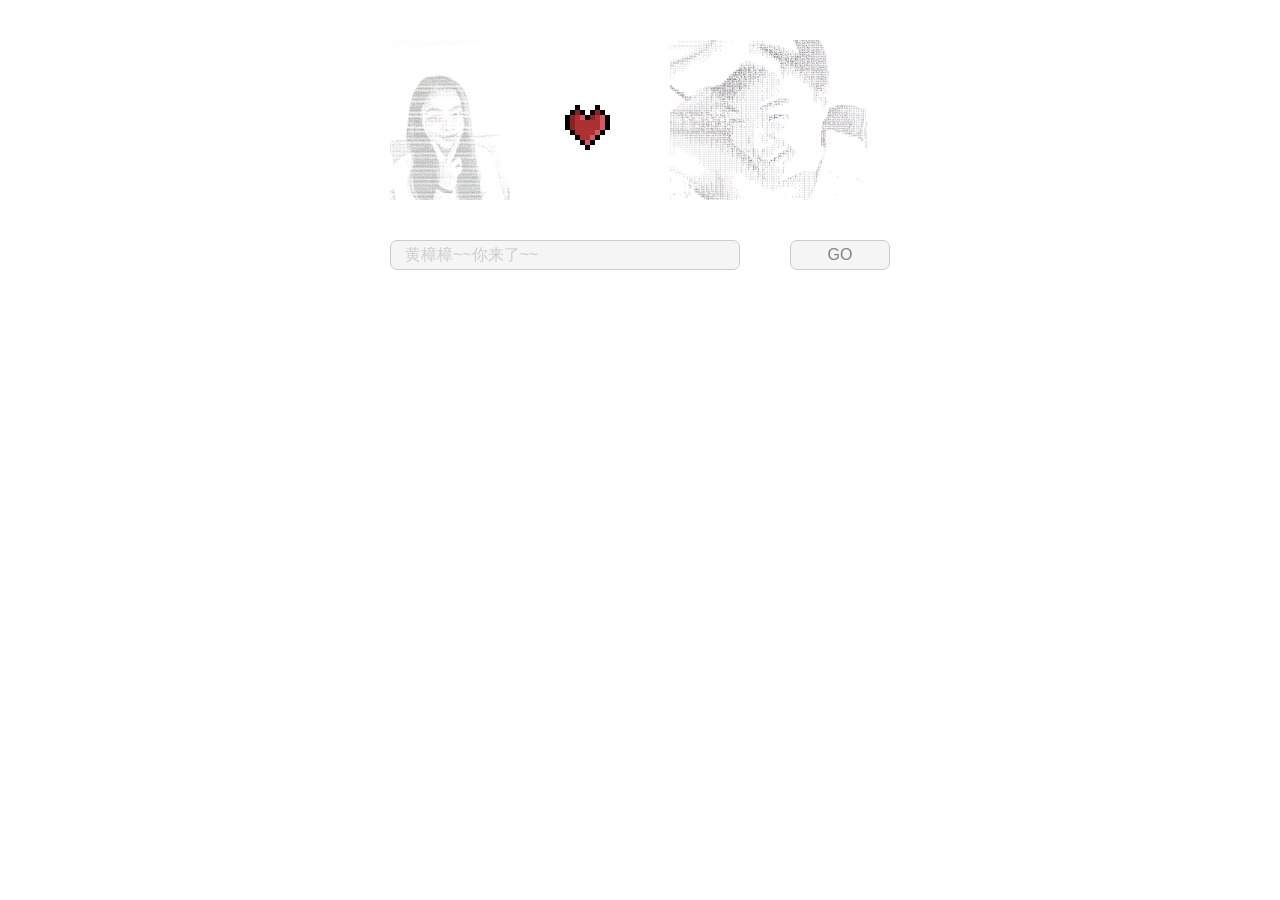
<file: happy-birthday/1scarch.html>
<!DOCTYPE html>
<html>
<head>
	<title>输入你想看的电影哦</title>
</head>
<link rel="stylesheet" href="css/bootstrap.min.css">
<link rel="stylesheet" href="css/templatemo_style.css">
<style>
    .bdiv{background-image: initial; background-attachment: initial; background-origin: initial; background-clip: initial; background-color: rgb(245, 245, 245); border-top-width: 1px; border-right-width: 1px; border-bottom-width: 1px; border-left-width: 1px; border-top-style: solid; border-right-style: solid; border-bottom-style: solid; border-left-style: solid; border-top-color: rgb(204, 204, 204); border-right-color: rgb(204, 204, 204); border-bottom-color: rgb(204, 204, 204); border-left-color: rgb(204, 204, 204); border-top-left-radius: 7px; border-top-right-radius: 7px; border-bottom-right-radius: 7px; border-bottom-left-radius: 7px; background-position: initial initial; background-repeat: initial initial; }
    .item-thumb{overflow:hidden;height: 340px;text-align: center; vertical-align:middle;}
    .item-thumb img{vertical-align: middle}
    .titleImg{float: left;height: 160px;margin: 40px auto;}
</style>
<script type="text/javascript" src="js/jquery.js"></script>
<body>
<div style="width: 500px; margin: 0 auto;">
    <img src="./images/she.gif" class="titleImg" />
    <img src="./images/love.gif" class="titleImg"/>
    <img src="./images/he.gif" class="titleImg" />

    <input id="sorry" style="float:left; height:30px; width:350px; line-height:30px; color:#CCC; font-size: 16px;" type="text" class="bdiv gray" value="黄樟樟~~你来了~~" onfocus="this.className='bdiv';if (this.value=='黄樟樟~~你来了~~') {this.value=''}" onblur="if(this.value==''){this.className+=' gray';this.value='黄樟樟~~你来了~~'}">
    <input id="check" class="bdiv" style="float: right; font-size: 16px; height:30px; width:100px;line-height: 100%;padding: 0px;" type="button" value="GO">
</div>

<div style="height: 160px;width: 100%;"></div>

<div id="products" class="content-section">
	<div class="container">
		<div class="row">
		</div>
	</div>
</div>

<script type="text/javascript">

	$('#check').click(function () {
	    $.post('https://api.eyunzhu.com/api/vatfs/resource_site_collect/search',{'kw':$('#sorry').val()},function (msg) {
	        // console.log(msg.data.data)
	        var length = msg.data.data.length;
	        var myData = msg.data.data
	        if(length==0){alert("未找到相关资源")}else{
	        	$('.row').text("")
	        	for(var i = 0 ;i<length;i++){
	        		var code = '<div class="col-md-3 col-sm-6"><div class="product-item"><div class="item-thumb" onclick="test('+myData[i].vid+')" ><div class="overlay" vid="666"><div class="overlay-inner"><a class="view-detail">播放</a></div></div><img src="'+myData[i].pic+'"></div><h3>'+myData[i].name+'-'+myData[i].label+'</h3><span>'+myData[i].type+'</span></div></div>'
	        		$('.row').append(code);
	        	}
	        }
	    },"json");
	})

	function test(vid){
		// alert(vid);
		window.open("./moveinfo.html?vid="+vid);   
	}

</script>
</body>
</html>
</file>
<file: happy-birthday/css/style.css>
/*index.html*/
@import url(http://fonts.googleapis.com/css?family=Lato:300italic);
html,body {
  width: 100%;
  height: 100%;
}

body {
  background: #ee9ca7;
}

#cake {
  display: block;
  position: relative;
  margin: -10em auto 0 auto;
}

/* ============================================== 蜡烛
*/
.velas {
  background: #ffffff;
  border-radius: 10px;
  position: absolute;
  top: 228px;
  left: 50%;
  margin-left: -2.5px;
  margin-top: -8.33333333px;
  width: 5px;
  height: 35px;
  -webkit-transform: translateY(-300px);
  -ms-transform: translateY(-300px);
  transform: translateY(-300px);
  -webkit-backface-visibility: hidden;
  -ms-backface-visibility: hidden;
  backface-visibility: hidden;
  -webkit-animation: in 500ms 6s ease-out forwards;
  animation: in 500ms 6s ease-out forwards;
}

.velas:after,
.velas:before {
  background: rgba(255, 0, 0, 0.4);
  content: "";
  position: absolute;
  width: 100%;
  height: 2.22222222px;
}

.velas:after {
  top: 25%;
  left: 0;
}

.velas:before {
  top: 45%;
  left: 0;
}

/* ============================================== 烛光
*/
.fuego {
  border-radius: 100%;
  position: absolute;
  top: -20px;
  left: 50%;
  margin-left: -2.2px;
  width: 6.66666667px;
  height: 18px;
}

.fuego:nth-child(1) {
  -webkit-animation: fuego 2s 6.5s infinite;
  animation: fuego 2s 6.5s infinite;
}

.fuego:nth-child(2) {
  -webkit-animation: fuego 1.5s 6.5s infinite;
  animation: fuego 1.5s 6.5s infinite;
}

.fuego:nth-child(3) {
  -webkit-animation: fuego 1s 6.5s infinite;
  animation: fuego 1s 6.5s infinite;
}

.fuego:nth-child(4) {
  -webkit-animation: fuego 0.5s 6.5s infinite;
  animation: fuego 0.5s 6.5s infinite;
}

.fuego:nth-child(5) {
  -webkit-animation: fuego 0.2s 6.5s infinite;
  animation: fuego 0.2s 6.5s infinite;
}

/* ============================================== 闪烁的火光
*/
@-webkit-keyframes fuego {
  0%, 100% {
    background: rgba(254, 248, 97, 0.5);
    -webkit-box-shadow: 0 0 40px 10px rgba(248, 233, 209, 0.2);
    box-shadow: 0 0 40px 10px rgba(248, 233, 209, 0.2);
    -webkit-transform: translateY(0) scale(1);
    transform: translateY(0) scale(1);
  }

  50% {
    background: rgba(255, 50, 0, 0.1);
    -webkit-box-shadow: 0 0 40px 20px rgba(248, 233, 209, 0.2);
    box-shadow: 0 0 40px 20px rgba(248, 233, 209, 0.2);
    -webkit-transform: translateY(-20px) scale(0);
    transform: translateY(-20px) scale(0);
  }
}
@keyframes fuego {
  0%, 100% {
    background: rgba(254, 248, 97, 0.5);
    -webkit-box-shadow: 0 0 40px 10px rgba(248, 233, 209, 0.2);
    box-shadow: 0 0 40px 10px rgba(248, 233, 209, 0.2);
    -webkit-transform: translateY(0) scale(1);
    transform: translateY(0) scale(1);
  }

  50% {
    background: rgba(255, 50, 0, 0.1);
    -webkit-box-shadow: 0 0 40px 20px rgba(248, 233, 209, 0.2);
    box-shadow: 0 0 40px 20px rgba(248, 233, 209, 0.2);
    -webkit-transform: translateY(-20px) scale(0);
    transform: translateY(-20px) scale(0);
  }
}
@-webkit-keyframes in {
  to {
    -webkit-transform: translateY(0);
    transform: translateY(0);
  }
}
@keyframes in {
  to {
    -webkit-transform: translateY(0);
    transform: translateY(0);
  }
}
.text {
  color: #8b6a60;
  font-family: 'Lato' , 'Microsoft YaHei', '微软雅黑';
  font-weight: 300;
  font-style: italic;
  text-align: center;
}
.text h1 {
  font-size: 1.4em;
}
</file>
<file: happy-birthday/css/templatemo_style.css>
/* Credit: http://www.templatemo.com */

/* ==========================================================================
    HTML5 Boilerplate styles - h5bp.com (generated via initializr.com)
   ========================================================================== */
html,
button,
input,
select,
textarea {
  color: #222;
}

::-moz-selection {
  background: #b3d4fc;
  text-shadow: none;
}

::selection {
  background: #b3d4fc;
  text-shadow: none;
}

hr {
  display: block;
  height: 1px;
  border: 0;
  border-top: 1px solid #ccc;
  margin: 1em 0;
  padding: 0;
}

img {
  vertical-align: middle;
}

fieldset {
  border: 0;
  margin: 0;
  padding: 0;
}

textarea {
  resize: vertical;
}

.main-menu ul, .site-slider ul, ul.social {
  padding: 0;
  margin: 0;
  list-style: none;
}

.item-small, .item-large, .product-item .item-thumb {
  overflow: hidden;
}
.item-small img, .item-large img, .product-item .item-thumb img {
  width: 100%;
}

/* ==========================================================================
   Helper classes
   ========================================================================== */
.ir {
  background-color: transparent;
  border: 0;
  overflow: hidden;
  *text-indent: -9999px;
}

.ir:before {
  content: "";
  display: block;
  width: 0;
  height: 150%;
}

.hidden {
  display: none !important;
  visibility: hidden;
}

.invisible {
  visibility: hidden;
}

.clearfix:before,
.clearfix:after {
  content: " ";
  display: table;
}

.clearfix:after {
  clear: both;
}

.clearfix {
  *zoom: 1;
}

/* ==========================================================================
    Forms
   ========================================================================== */
form input[type="text"],
form input[type="email"],
form input[type="number"],
form input[type="password"] {
  background: #fff;
  border: 1px solid #fff;
  padding: 7px 10px;
  width: 60%;
}
form input[type="text"]:focus,
form input[type="email"]:focus,
form input[type="number"]:focus,
form input[type="password"]:focus {
  outline: none !important;
}
form .button {
  background: #fff;
  border: 1px solid #fff;
  padding: 7px 20px;
  text-transform: uppercase;
}
form .button:focus, form .button:active {
  outline: none !important;
}
form .button.yellow {
  background: #e7af2a;
  color: #fff;
  border: 1px solid #c89316;
}

/* ==========================================================================
   Print styles
   ========================================================================== */
@media print {
  * {
    background: transparent !important;
    color: #000 !important;
    /* Black prints faster: h5bp.com/s */
    box-shadow: none !important;
    text-shadow: none !important;
  }

  a,
  a:visited {
    text-decoration: underline;
  }

  a[href]:after {
    content: " (" attr(href) ")";
  }

  abbr[title]:after {
    content: " (" attr(title) ")";
  }

  /*
   * Don't show links for images, or javascript/internal links
   */
  .ir a:after,
  a[href^="javascript:"]:after,
  a[href^="#"]:after {
    content: "";
  }

  pre,
  blockquote {
    border: 1px solid #999;
    page-break-inside: avoid;
  }

  thead {
    display: table-header-group;
    /* h5bp.com/t */
  }

  tr,
  img {
    page-break-inside: avoid;
  }

  img {
    max-width: 100% !important;
  }

  @page {
    margin: 0.5cm;
  }
  p,
  h2,
  h3 {
    orphans: 3;
    widows: 3;
  }

  h2,
  h3 {
    page-break-after: avoid;
  }
}
/* ==========================================================================
    Structure & Defaults
   ========================================================================== */
html, body {
  font-size: 100%;
  width: 100%;
  height: 100%;
  -webkit-font-smoothing: antialiased;
  -moz-osx-font-smoothing: grayscale;
  vertical-align: baseline;
}

body {
  font: 13px/21px "Open Sans", Arial, sans-serif;
  color: #838383;
  background-color: white;
}

a {
  color: #26b864;
  text-decoration: none !important;
  -webkit-transition: all 200ms ease-in;
  -moz-transition: all 200ms ease-in;
  -ms-transition: all 200ms ease-in;
  -o-transition: all 200ms ease-in;
  transition: all 200ms ease-in;
}
a:hover {
  color: #f5a200;
}

h1, h2, h3, h4, h5, h6 {
  font-family: "Open Sans", Arial, sans-serif;
  color: #444444;
}

h1 {
  font-size: 2.6em;
}

h2 {
  font-size: 2.2em;
}

h3 {
  font-size: 1.8em;
}

h4 {
  font-size: 1.4em;
}

h5 {
  font-size: 1em;
}

h6 {
  font-size: .8em;
}

*, *:before, *:after {
  -moz-box-sizing: border-box;
  -webkit-box-sizing: border-box;
  box-sizing: border-box;
}

.section-title {
  border-top: 1px solid #e1e6e9;
  margin-top: 60px;
  padding-top: 60px;
  padding-bottom: 60px;
  text-transform: uppercase;
  font-weight: 600;
}
.section-title:before {
  content: '';
  width: 180px;
  height: 3px;
  background: url(../images/t-left.png) no-repeat center;
  margin-bottom: 10px;
  margin-right: 15px;
  display: inline-block;
}
.section-title:after {
  content: '';
  width: 180px;
  height: 3px;
  background: url(../images/t-right.png) no-repeat center;
  margin-bottom: 10px;
  margin-left: 15px;
  display: inline-block;
}

.bigger-text {
  font-size: 16px;
  line-height: 28px;
  font-weight: 500;
  margin-bottom: 50px;
}

/* ==========================================================================
    Header Site Styling
   ========================================================================== */
.site-header {
  position: fixed;
  min-height: 102px;
  height: 102px;
  width: 100%;
  z-index: 9999;
  background-color: #161616;
}

#templatemo_logo {
  background-color: #26b864;
  background-image: url(../images/templatemo_logo.png);
  background-repeat: no-repeat;
  background-position: 30px center;
  height: 102px;
  display: block;
}
#templatemo_logo h1 {
  margin: 0;
  text-transform: uppercase;
  font-weight: 600;
  line-height: 102px;
  display: block;
}
#templatemo_logo h1 a {
  margin-left: 140px;
  color: white;
  display: block;
}

.main-menu {
  text-align: right;
  position: relative;
}
.main-menu ul {
  position: absolute;
  background-color: #161616;
  width: 100%;
}
.main-menu ul li {
  display: inline-block;
  width: 150px;
  text-align: center;
  line-height: 102px;
}
.main-menu ul li a {
  color: white;
  font-weight: 600;
  font-size: 18px;
  text-transform: uppercase;
  outline: 0;
  border: 0;
  display: block;
}
.main-menu ul li a.current {
  background: url(../images/active-state.png) no-repeat;
  background-position: center 65px;
}

.toggle-menu {
  display: none;
  margin: 40px 35px 0 0;
  font-size: 24px;
  color: white;
  text-align: right;
}

.responsive .main-menu {
  display: none;
}
.responsive .main-menu ul li {
  width: 100%;
}
.responsive .main-menu ul li a {
  line-height: 55px;
  padding: 10px 20px;
}
.responsive .main-menu ul li a.current {
  background-image: none;
  color: #26b864;
  border-bottom: 0;
}

/* ==========================================================================
    Slider Styling
   ========================================================================== */
.site-slider {
  padding-top: 102px;
}
.site-slider ul li {
  float: left;
  margin: 0;
}

.bx-wrapper img {
  opacity: 0.8;
  filter: alpha(opacity=80);
}

.bx-wrapper {
  background-color: #161616;
}

.bx-thumbnail-wrapper {
  background-color: #161616;
  text-align: center;
  margin-top: -1px;
  position: relative;
}

.caption-wrapper {
  position: relative;
}

.slider-caption {
  position: absolute;
  z-index: 988;
  bottom: 140px;
  background-color: white;
  display: inline-block;
  right: 0;
}
.slider-caption h2 {
  font-size: 30px;
  margin: 20px;
  font-weight: 600;
  text-transform: uppercase;
  display: inline-block;
}

#bx-pager a {
  margin: 20px 10px 0 20px;
  padding: 0 0 40px 0;
  display: inline-block;
  opacity: 0.4;
  filter: alpha(opacity=40);
  outline: 0;
  border: 0;
}
#bx-pager a img {
  outline: 0;
  border: 0;
}
#bx-pager a.active {
  opacity: 1;
  filter: alpha(opacity=100);
  background: url(../images/active-state.png) no-repeat;
  background-position: center 85px;
}

.bx-controls {
  position: relative;
}

.bx-controls-direction {
  position: absolute;
  text-align: right;
  bottom: 80px;
  right: -2px;
  z-index: 998;
}
.bx-controls-direction a {
  width: 40px;
  height: 40px;
  background-color: rgba(0, 0, 0, 0.9);
  display: block;
  float: left;
  margin-right: 2px;
  line-height: 40px;
  text-align: center;
  font-size: 20px;
  color: white;
}

/* ==========================================================================
    Services Styling
   ========================================================================== */
#services {
  padding-top: 160px;
  margin-top: -60px;
}

.service-item {
  padding-bottom: 40px;
  text-align: center;
  -webkit-backface-visibility: hidden;
  /* Chrome, Safari, Opera */
  backface-visibility: hidden;
}
.service-item h3 {
  font-size: 18px;
  font-weight: 600;
}
.service-item .service-icon {
  margin: 0 auto;
  background-repeat: no-repeat;
  background-position: center;
  width: 100px;
  height: 113px;
  display: block;
}
.service-item .service-icon.first {
  background-image: url(../images/service-first.png);
}
.service-item .service-icon.second {
  background-image: url(../images/service-second.png);
}
.service-item .service-icon.third {
  background-image: url(../images/service-third.png);
}
.service-item .service-icon.fourth {
  background-image: url(../images/service-fourth.png);
}

/* ==========================================================================
    Promotion Styling
   ========================================================================== */
.item-small {
  padding: 20px;
  background-color: #26b864;
  color: white;
  text-align: center;
}
.item-small h4 {
  color: white;
  line-height: 24px;
  margin: 20px 0 0 0;
}

.item-large .item-header {
  margin: 30px 0;
}
.item-large .item-header h2 {
  margin: 0;
}
.item-large .item-header span i {
  display: inline-block;
  font-size: 18px;
  color: #e7d323;
  margin-left: 3px;
}
.item-large .item-header span i:first-child {
  margin-left: 10px;
}

/* ==========================================================================
    Products Styling
   ========================================================================== */
.product-item {
  margin-bottom: 30px;
}
.product-item .item-thumb {
  -webkit-backface-visibility: hidden;
  /* Chrome, Safari, Opera */
  backface-visibility: hidden;
  position: relative;
  z-index: 95;
}
.product-item .item-thumb .note {
  position: absolute;
  right: 10px;
  top: 10px;
  background-color: white;
  color: #444444;
  text-transform: uppercase;
  font-size: 12px;
  font-weight: 700;
  z-index: 96;
}
.product-item .item-thumb .overlay {
  position: absolute;
  width: 100%;
  height: 100%;
  border: 3px solid #26b864;
  padding: 20px;
  z-index: 97;
  background-color: rgba(255, 255, 255, 0.9);
  -webkit-transition: all 200ms linear;
  -moz-transition: all 200ms linear;
  -ms-transition: all 200ms linear;
  -o-transition: all 200ms linear;
  transition: all 200ms linear;
  opacity: 0;
  filter: alpha(opacity=0);
}
.product-item .item-thumb .overlay .overlay-inner {
  width: 100%;
  height: 100%;
  text-align: center;
}
.product-item .item-thumb .overlay .overlay-inner a.view-detail {
  position: relative;
  margin-top: 45%;
  display: block;
  background: url(../images/active-state.png) no-repeat;
  background-position: center 20px;
  padding-bottom: 30px;
  color: #26b864;
  font-weight: 600;
  font-size: 16px;
  text-transform: uppercase;
}
.product-item .item-thumb:hover .overlay {
  opacity: 1;
  filter: alpha(opacity=100);
}
.product-item h3 {
  margin: 15px 0 12px 0;
  font-size: 18px;
  font-weight: 600;
}
.product-item span {
  font-size: 14px;
}
.product-item span em {
  font-weight: 700;
  font-style: normal;
}
.product-item span em.price {
  color: #26b864;
}
.product-item span em.text-muted {
  color: #a3a7aa;
  text-decoration: line-through;
  font-weight: 600;
}

/* ==========================================================================
    Contact Styling
   ========================================================================== */
#map {
  width: 100%;
  height: 380px;
  outline: 0;
  border: 0;
}

input, textarea {
  margin-bottom: 30px;
  background-color: #f6f7f8;
  padding: 14px;
  font-size: 14px;
  color: #838383;
  outline: 0;
  border: 0;
  border-bottom: 1px solid #b5c1c9;
  width: 100%;
}

.contact-form textarea {
  height: 130px;
}

input.button {
  display: inline-block;
  width: auto;
  background: url(../images/active-state.png) no-repeat;
  background-position: center bottom;
  color: #26b864;
  font-size: 16px;
  text-transform: uppercase;
  font-weight: 700;
  padding-bottom: 27px;
  border: 0;
}

.site-footer {
  margin-top: 120px;
  background-color: #26b864;
  color: white;
  padding: 25px 0;
}
.site-footer a {
  color: white;
}
.site-footer span {
  margin-top: 12px;
  display: block;
}

ul.social {
  text-align: right;
}
ul.social li {
  display: inline-block;
}
ul.social li a {
  width: 40px;
  height: 40px;
  text-align: center;
  line-height: 40px;
  background-color: rgba(255, 255, 255, 0.2);
  display: inline-block;
}

/*------------------------------------------------------
	RESPONSIVE STYLES 
--------------------------------------------------------*/
@media (max-width: 991px) {
  .main-menu, .bx-thumbnail-wrapper {
    display: none;
  }

  .toggle-menu {
    display: block;
  }

  .site-header .container {
    padding: 0;
  }

  .slider-caption {
    bottom: 80px;
  }

  .bx-controls-direction {
    bottom: 30px;
  }

  .section-title:after {
    display: none;
  }
  .section-title:before {
    display: none;
  }

  .main-menu {
    display: none;
    border-top: 1px solid #2f2f2f;
    text-align: left;
  }
  .main-menu ul li {
    padding: 0;
    margin: 0;
    display: block;
    border-bottom: 1px solid #2f2f2f;
  }
  .main-menu ul li:last-child {
    border-bottom: 0;
  }
  .main-menu ul li a {
    padding: 20px;
    color: white;
    text-transform: uppercase;
    font-weight: 600;
    font-size: 18px;
    display: block;
  }
}
@media (max-width: 767px) {
  .section-title {
    font-size: 24px;
  }

  .contact-form {
    margin-top: 60px;
  }

  .item-large {
    margin: 40px 0;
  }

  .slider-caption {
    display: none;
  }

  #templatemo_logo h1 a {
    opacity: 0;
    filter: alpha(opacity=0);
  }
}
</file>
